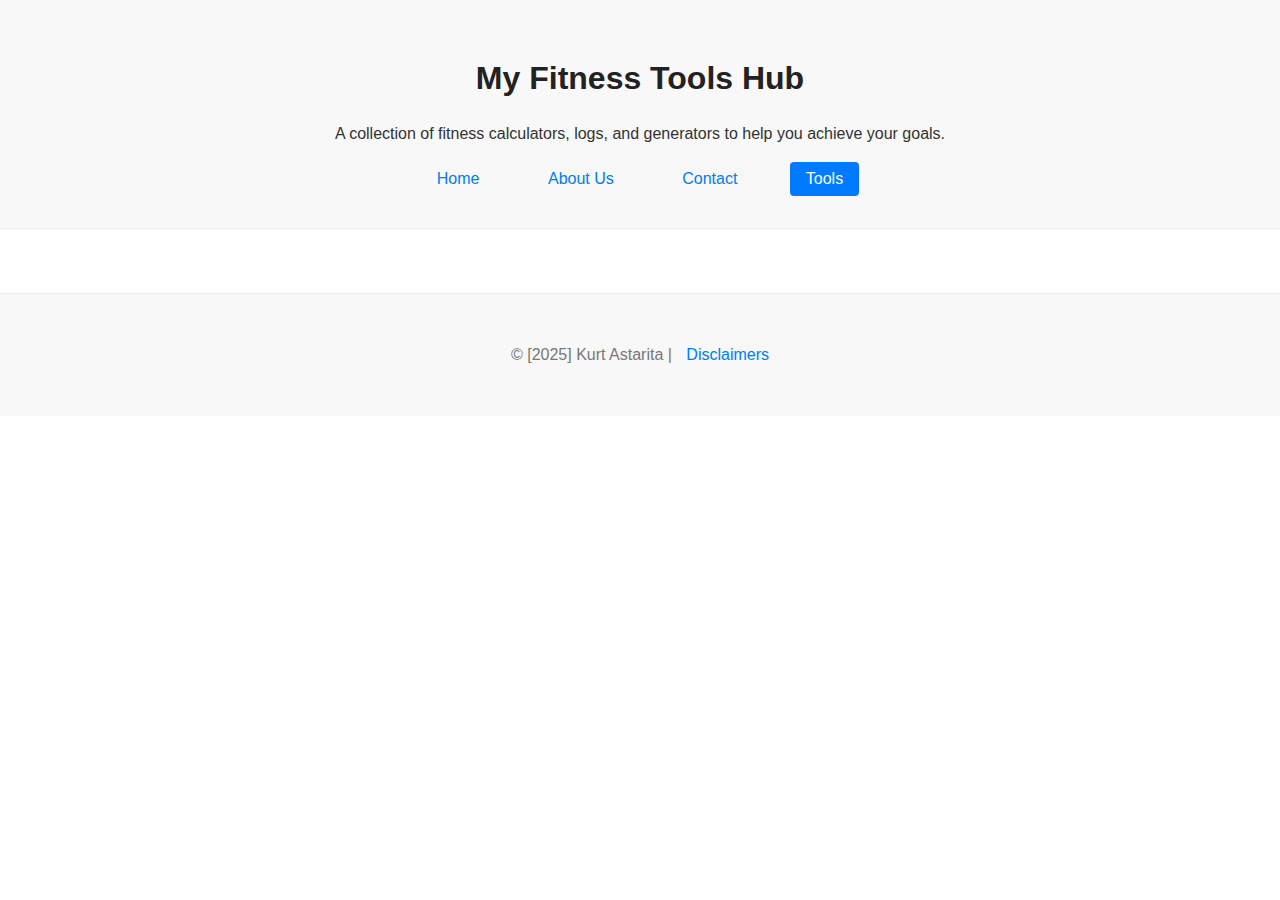
<file: index.html>
<!DOCTYPE html>
<html lang="en">
<head>
    <meta charset="UTF-8">
    <meta name="viewport" content="width=device-width, initial-scale=1.0">
    <title>My Fitness Tools Hub</title>
    <link rel="stylesheet" href="styles.css">
</head>
<body>
    <header>
        <h1>My Fitness Tools Hub</h1>
        <p>A collection of fitness calculators, logs, and generators to help you achieve your goals.</p>
        <nav>
            <a href="index.html">Home</a>
            <a href="about.html">About Us</a>
            <a href="contact.html">Contact</a>
            <div class="dropdown">
                <button class="dropbtn">Tools</button>
                <div class="dropdown-content">
                    <a href="bmi.com">BMI Calculator</a>
                    <a href="calories.html">Calorie Calculator</a>
                    <a href="workout-log.html">Workout Log</a>
                    <a href="meal-log.html">Meal Log</a>
                    </div>
            </div>
        </nav>
    </header>
    <main>
        </main>
    <footer>
        <p>&copy; [2025] Kurt Astarita | <a href="disclaimers.html">Disclaimers</a></p>
    </footer>
</body>
</html>
</file>
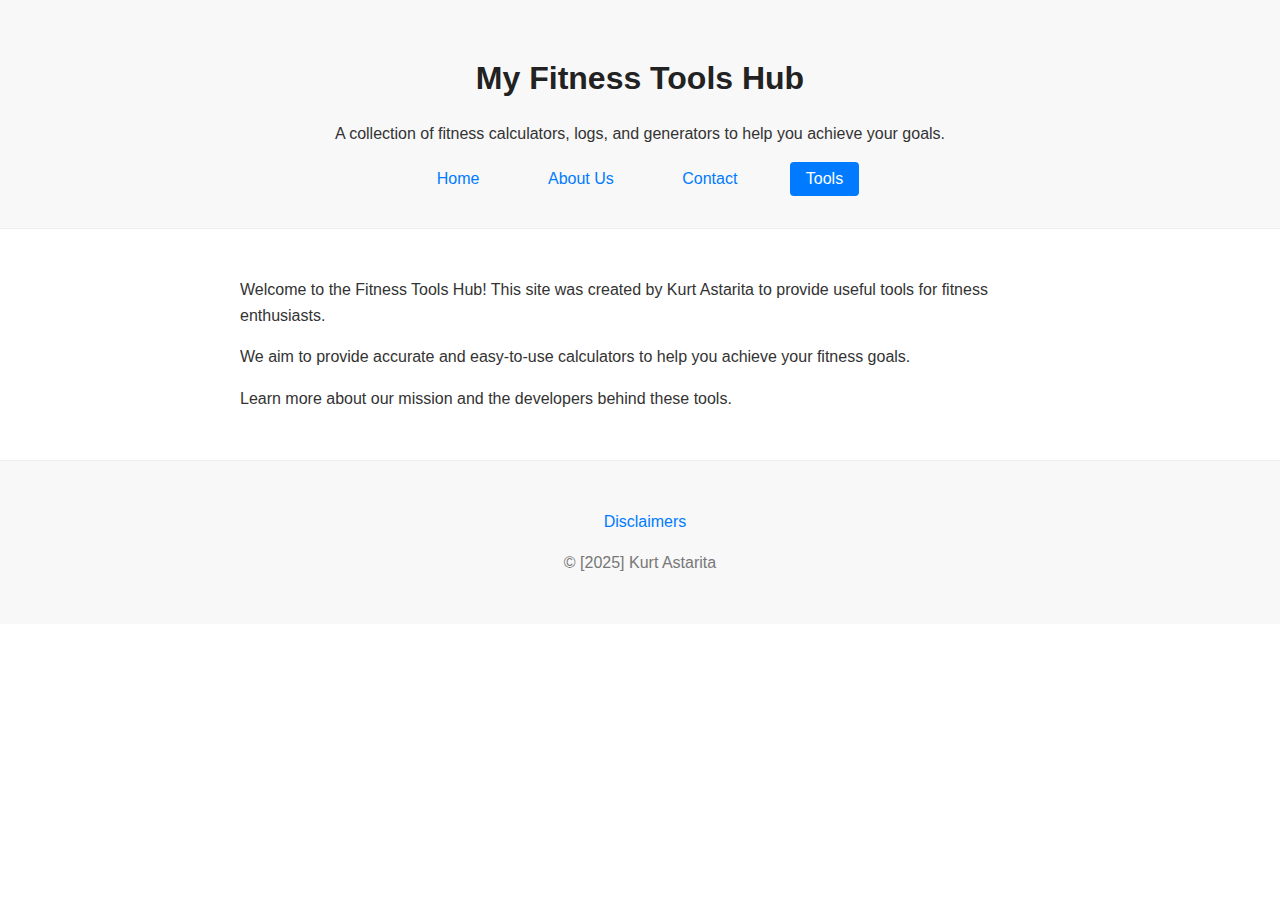
<file: about.html>
<!DOCTYPE html>
<html lang="en">
<head>
    <meta charset="UTF-8">
    <meta name="viewport" content="width=device-width, initial-scale=1.0">
    <title>About Us - My Fitness Tools Hub</title>
    <link rel="stylesheet" href="styles.css">
</head>
<body>
    <header>
        <h1>My Fitness Tools Hub</h1>
        <p>A collection of fitness calculators, logs, and generators to help you achieve your goals.</p>
        <nav>
            <a href="index.html">Home</a>
            <a href="about.html">About Us</a>
      
            <a href="contact.html">Contact</a>
            <div class="dropdown">
                <button class="dropbtn">Tools</button>
                <div class="dropdown-content">
                    <a href="bmi.html">BMI Calculator</a>
                    <a href="calories.html">Calorie Calculator</a>
                    <a href="workout.html">Workout Log</a>
                    </div>
            </div>
        </nav>
    </header>
    <main>
        <p>Welcome to the Fitness Tools Hub! This site was created by Kurt Astarita to provide useful tools for fitness enthusiasts.</p>
        <p>We aim to provide accurate and easy-to-use calculators to help you achieve your fitness goals.</p>
        <p>Learn more about our mission and the developers behind these tools.</p>
    </main>
    <footer>
        <p></p><a href="disclaimers.html">Disclaimers</a></p>
        <p>&copy; [2025] Kurt Astarita</p>
    </footer>
</body>
</html>
</file>
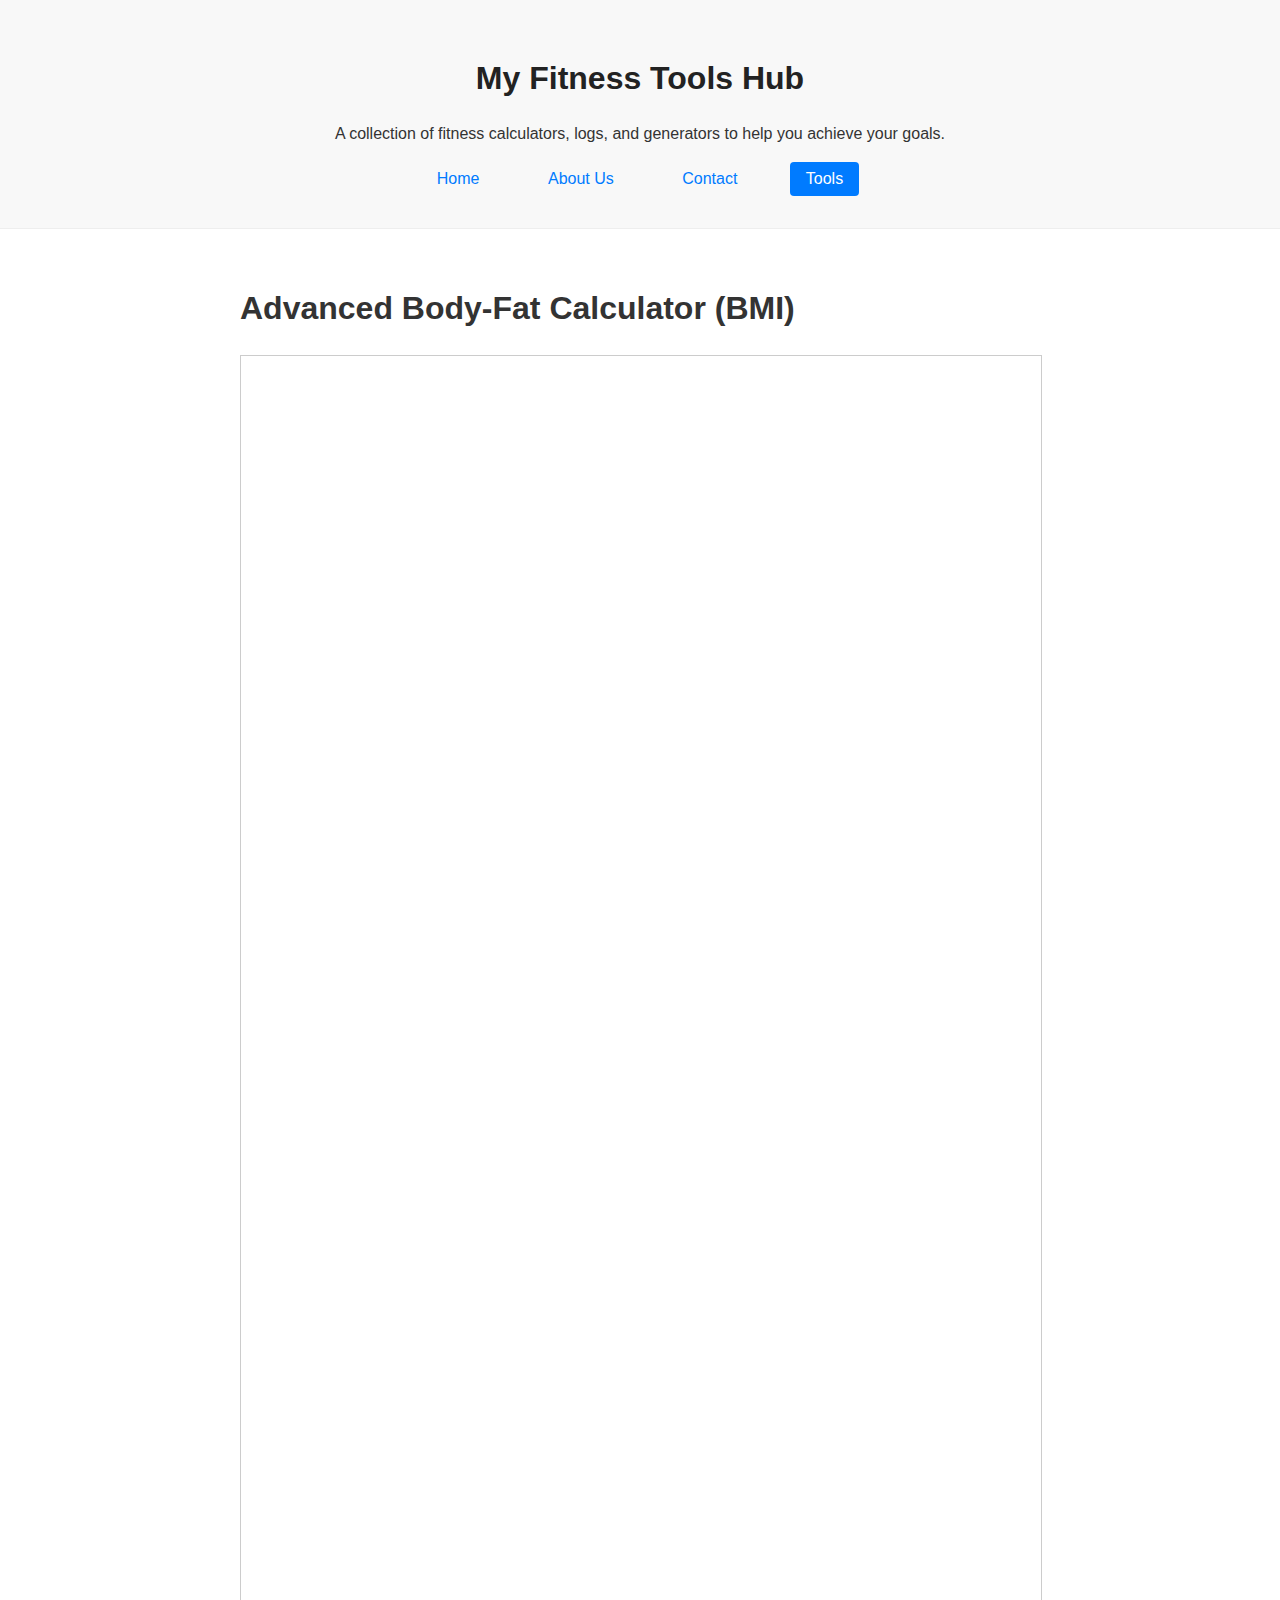
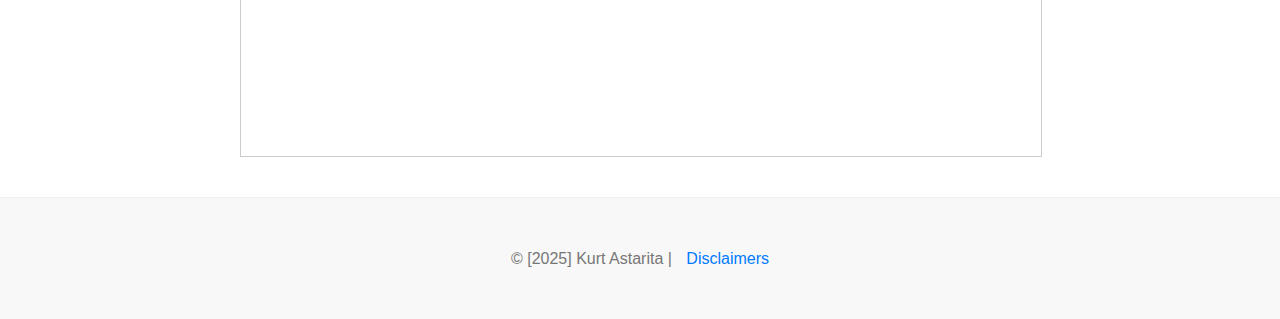
<file: bmi.html>
<!DOCTYPE html>
<html lang="en">
<head>
    <meta charset="UTF-8">
    <meta name="viewport" content="width=device-width, initial-scale=1.0">
    <title>Advanced Body Fat Calculator BMI - My Fitness Tools Hub</title>
    <link rel="stylesheet" href="styles.css">
</head>
<body>
    <header>
        <h1>My Fitness Tools Hub</h1>
        <p>A collection of fitness calculators, logs, and generators to help you achieve your goals.</p>
        <nav>
            <a href="index.html">Home</a>
            <a href="about.html">About Us</a>
           
            <a href="contact.html">Contact</a>
            <div class="dropdown">
                <button class="dropbtn">Tools</button>
                <div class="dropdown-content">
                   <a href="macros.html">MACRO Calculator</a>
                    <a href="rep-max.html">1-Rep Max Calculator</a>
                    <a href="protien.html">Protein Calculator</a>
                    <a href="bmi.html">BMI Calculator</a>
                    <a href="calories.html">Calorie Calculator (TDEE)</a>
                    <a href="workout-log.html">Ultimate Workout Log</a>
                    <a href="meal-log.html">Ultimate Meal Log</a>
                    <a href="shopping-log.html">Ultimate Shopping Log</a>
                      <a href="workout-generator1.html">Ultimaite Full-body Workout Generator</a>
                    </div>
            </div>
        </nav>
    </header>
    <main>
        <h1>Advanced Body-Fat Calculator (BMI)</h1>
<iframe
src="https://kurtastarita.github.io/Body-Fat-Percentage-Calculator/"
style="width: 100%; height: 1400px; border: 1px solid #ccc;"
frameborder="0"
allowfullscreen
></iframe>
<style>
@media (max-width: 600px) {
#body-fat-percentage-calculator {
width: 95%;
}
}
</style>
    </main>
    <footer>
    <p>&copy; [2025] Kurt Astarita | <a href="disclaimers.html">Disclaimers</a></p>
    </footer>
</body>
</html>
</file>
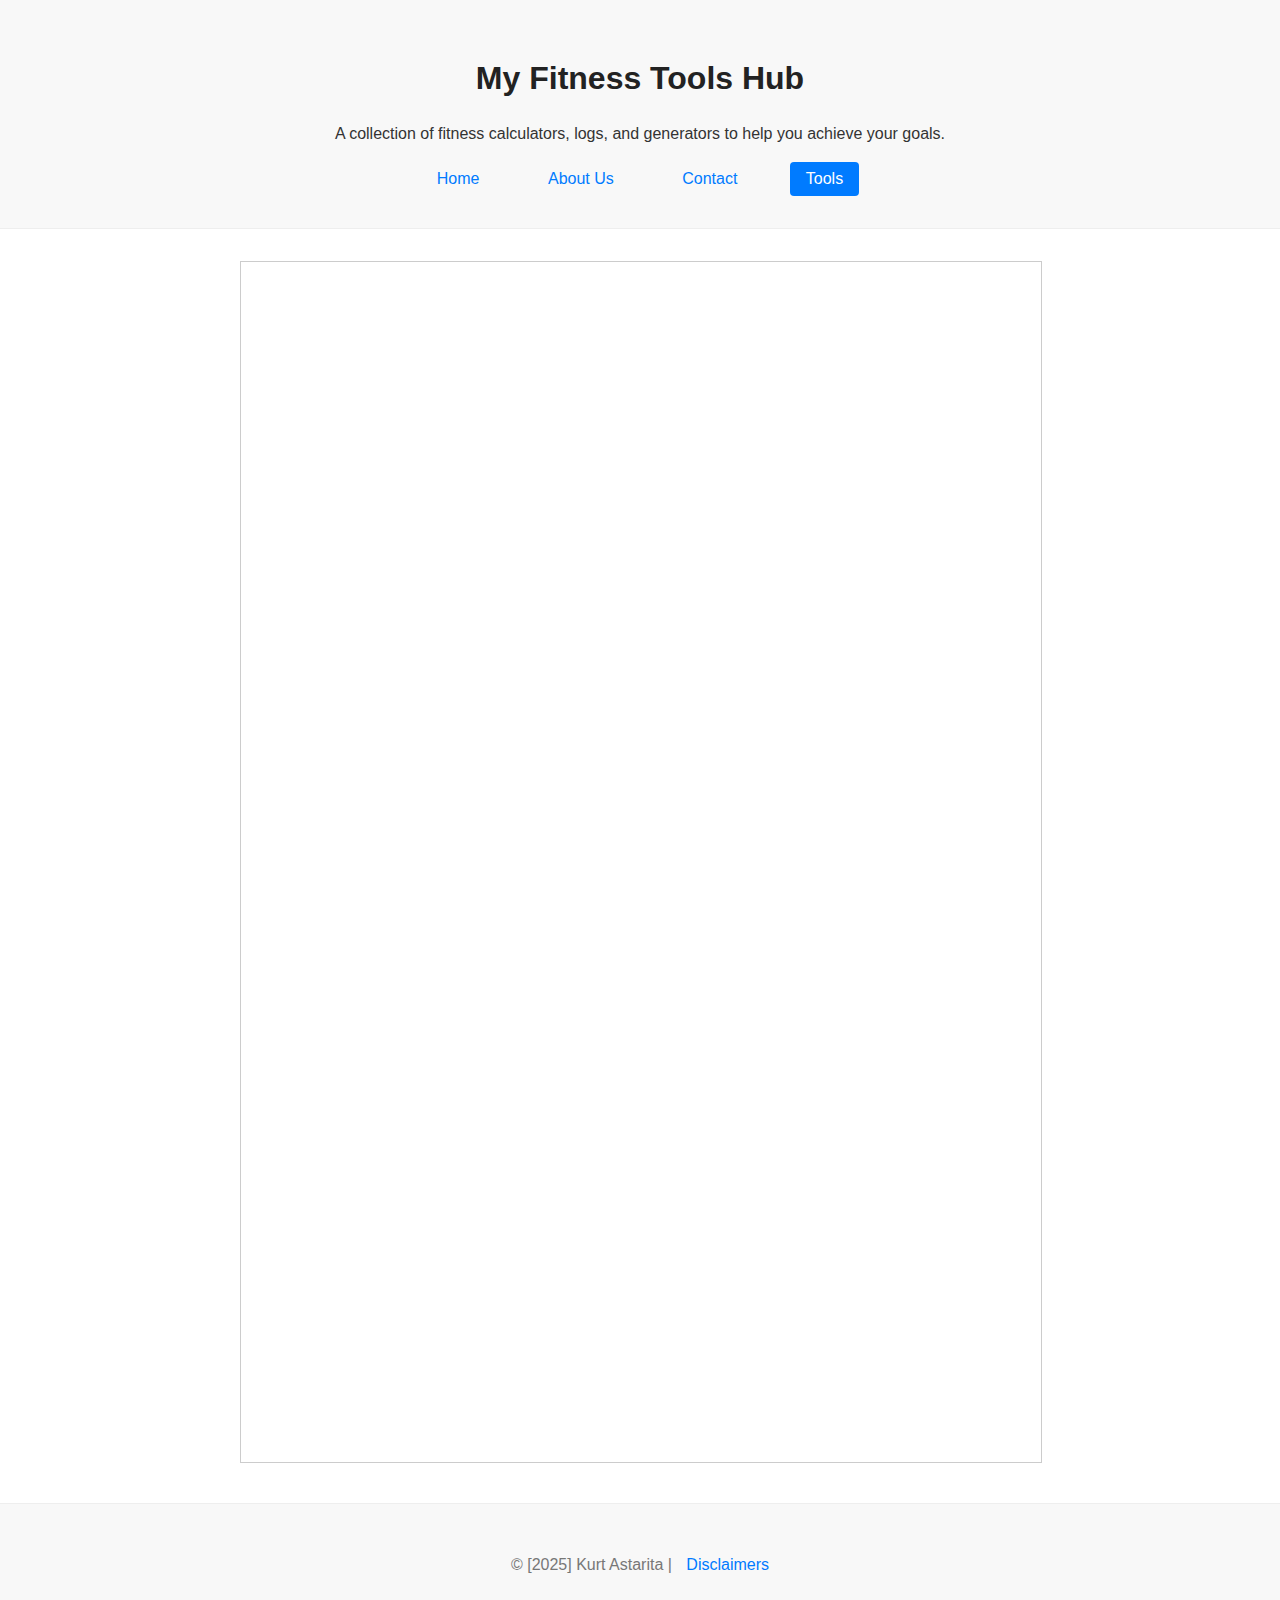
<file: meal-log.html>
<!DOCTYPE html>
<html lang="en">
<head>
    <meta charset="UTF-8">
    <meta name="viewport" content="width=device-width, initial-scale=1.0">
    <title>Utimate Meal Log - My Fitness Tools Hub</title>
    <link rel="stylesheet" href="styles.css">
</head>
<body>
    <header>
        <h1>My Fitness Tools Hub</h1>
        <p>A collection of fitness calculators, logs, and generators to help you achieve your goals.</p>
        <nav>
            <a href="index.html">Home</a>
            <a href="about.html">About Us</a>
            <a href="contact.html">Contact</a>
            <div class="dropdown">
                <button class="dropbtn">Tools</button>
                <div class="dropdown-content">
                    <a href="macros.html">MACRO Calculator</a>
                    <a href="rep-max.html">1-Rep Max Calculator</a>
                    <a href="protien.html">Protein Calculator</a>
                    <a href="bmi.html">BMI Calculator</a>
                    <a href="calories.html">Calorie Calculator (TDEE)</a>
                    <a href="workout-log.html">Workout Log</a>
                    <a href="meal-log.html">Meal Log</a>
                    <a href="shopping-log.html">Shopping Log</a>
              </div>
            </div>
        </nav>
    </header>
    <main>
<iframe
src="https://kurtastarita.github.io/Ultimate-Meal-Log/"
style="width: 100%; height: 1200px; border: 1px solid #ccc;"
frameborder="0"
allowfullscreen
></iframe>
<style>
@media (max-width: 600px) {
#meal-log .meal-entry {
display: block;
}
#meal-log .meal-entry input {
width: 100%;
margin-bottom: 5px;
}
#meal-log .header {
display: none;
}
}
</style>
    </main>
    <footer>
    <p>&copy; [2025] Kurt Astarita | <a href="disclaimers.html">Disclaimers</a></p>
    </footer>
</body>
</html>
</file>
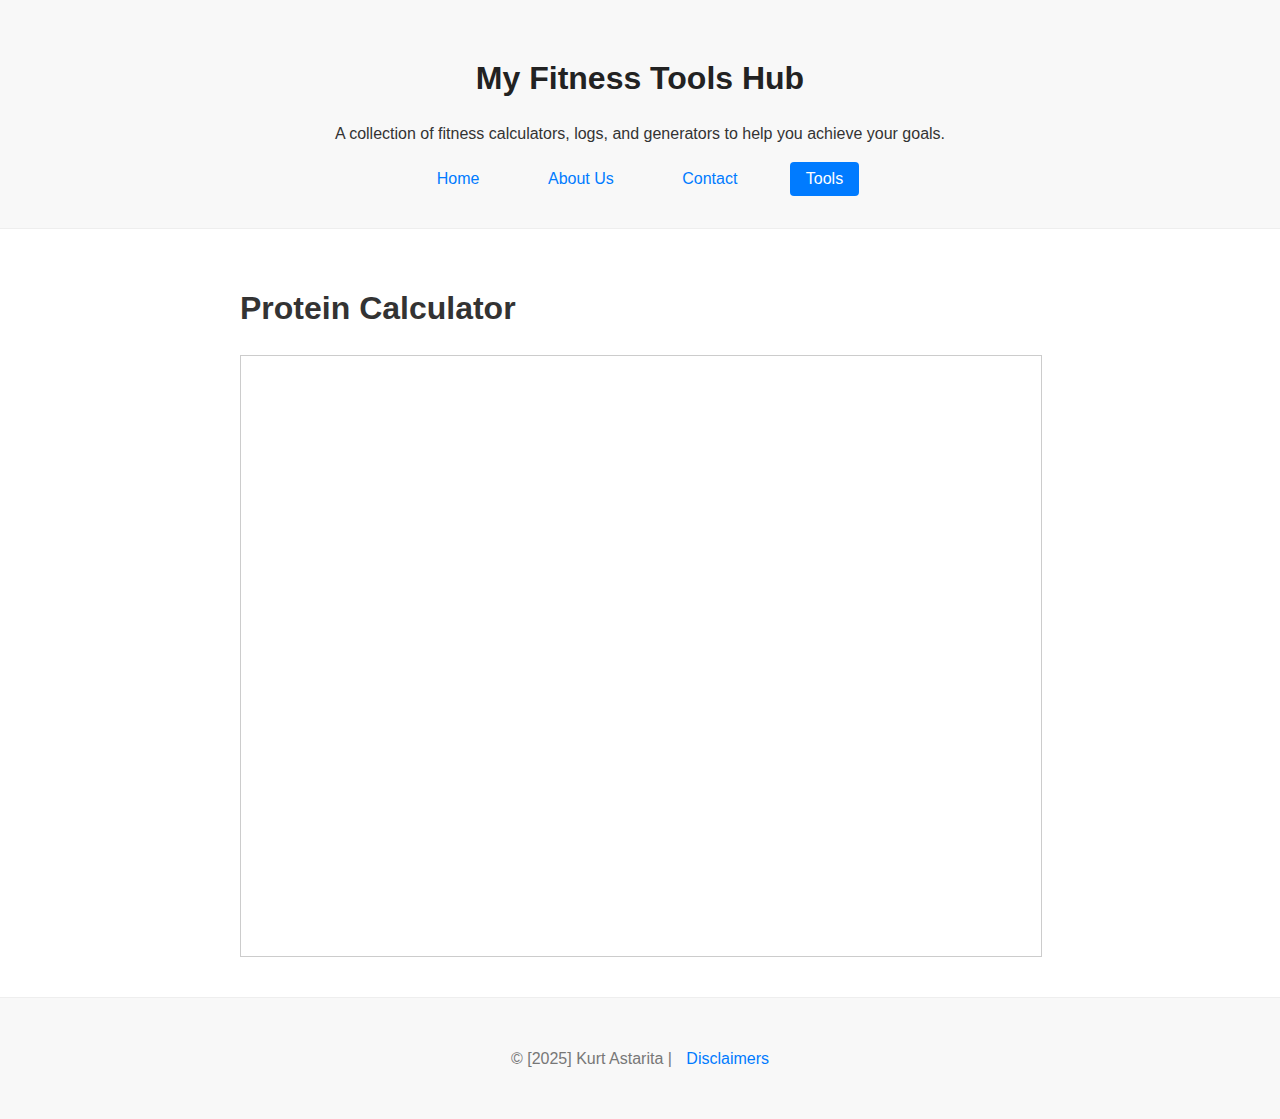
<file: protien.html>
<!DOCTYPE html>
<html lang="en">
<head>
    <meta charset="UTF-8">
    <meta name="viewport" content="width=device-width, initial-scale=1.0">
    <title>Protein Calculator - My Fitness Tools Hub</title>
    <link rel="stylesheet" href="styles.css">
</head>
<body>
    <header>
        <h1>My Fitness Tools Hub</h1>
        <p>A collection of fitness calculators, logs, and generators to help you achieve your goals.</p>
        <nav>
            <a href="index.html">Home</a>
            <a href="about.html">About Us</a>
            <a href="contact.html">Contact</a>
            <div class="dropdown">
                <button class="dropbtn">Tools</button>
                <div class="dropdown-content">
                    <a href="macros.html">MACRO Calculator</a>
                    <a href="rep-max.html">1-Rep Max Calculator</a>
                    <a href="protien.html">Protein Calculator</a>
                    <a href="bmi.html">BMI Calculator</a>
                    <a href="calories.html">Calorie Calculator (TDEE)</a>
                    <a href="workout-log.html">Workout Log</a>
                    <a href="meal-log.html">Meal Log</a>
                    <a href="shopping-log.html">Shopping Log</a>
              </div>
            </div>
        </nav>
    </header>
    <main>
        <h1>Protein Calculator</h1>
<iframe
src="https://kurtastarita.github.io/Protein-Calculator/"
style="width: 100%; height: 600px; border: 1px solid #ccc;"
frameborder="0"
allowfullscreen
></iframe>
<style>
@media (max-width: 600px) {
#protein-calculator {
width: 95%;
}
}
</style>
    </main>
    <footer>
    <p>&copy; [2025] Kurt Astarita | <a href="disclaimers.html">Disclaimers</a></p>
    </footer>
</body>
</html>
</file>
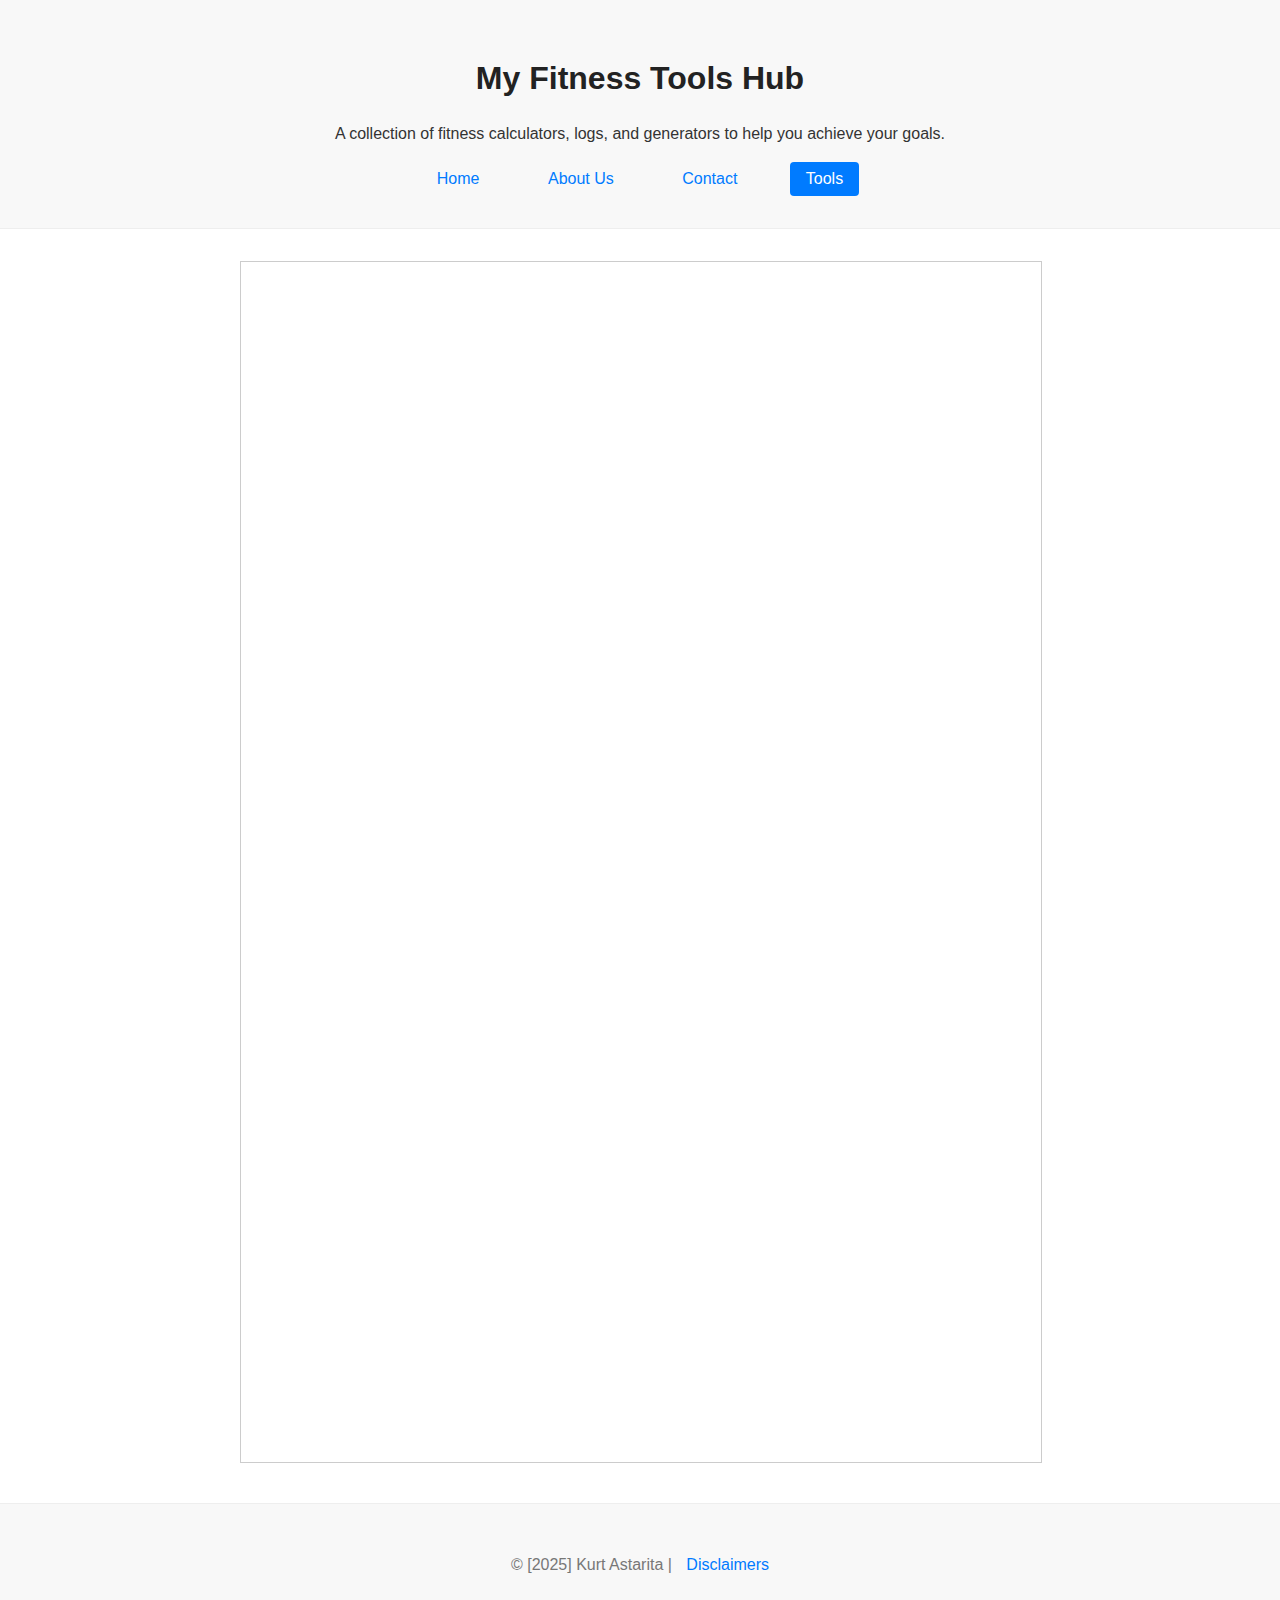
<file: shopping-log.html>
<!DOCTYPE html>
<html lang="en">
<head>
    <meta charset="UTF-8">
    <meta name="viewport" content="width=device-width, initial-scale=1.0">
    <title>Ultimate Shopping Log - My Fitness Tools Hub</title>
    <link rel="stylesheet" href="styles.css">
</head>
<body>
    <header>
        <h1>My Fitness Tools Hub</h1>
        <p>A collection of fitness calculators, logs, and generators to help you achieve your goals.</p>
        <nav>
            <a href="index.html">Home</a>
            <a href="about.html">About Us</a>
            <a href="contact.html">Contact</a>
            <div class="dropdown">
                <button class="dropbtn">Tools</button>
                <div class="dropdown-content">
                    <a href="bmi.html">BMI Calculator</a>
                    <a href="calories.html">Calorie Calculator</a>
                    <a href="workout-log.html">Workout Log</a>
                    <a href="workout-generator.html">Workout Log</a>
                    <a href="meal-log.html">Meal Log</a>
                    <a href="shopping-log.html">Shopping Log</a>
              </div>
            </div>
        </nav>
    </header>
    <main>
<iframe
src="https://kurtastarita.github.io/Ultimate-Shopping-Log/"
style="width: 100%; height: 1200px; border: 1px solid #ccc;"
frameborder="0"
allowfullscreen
></iframe>
<style>
@media (max-width: 600px) {
#shopping-log .shopping-item {
display: block;
}
#shopping-log .shopping-item input {
width: 100%;
margin-bottom: 5px;
}
#shopping-log .header {
display: none;
}
}
</style>
    </main>
    <footer>
    <p>&copy; [2025] Kurt Astarita | <a href="disclaimers.html">Disclaimers</a></p>
    </footer>
</body>
</html>
</file>
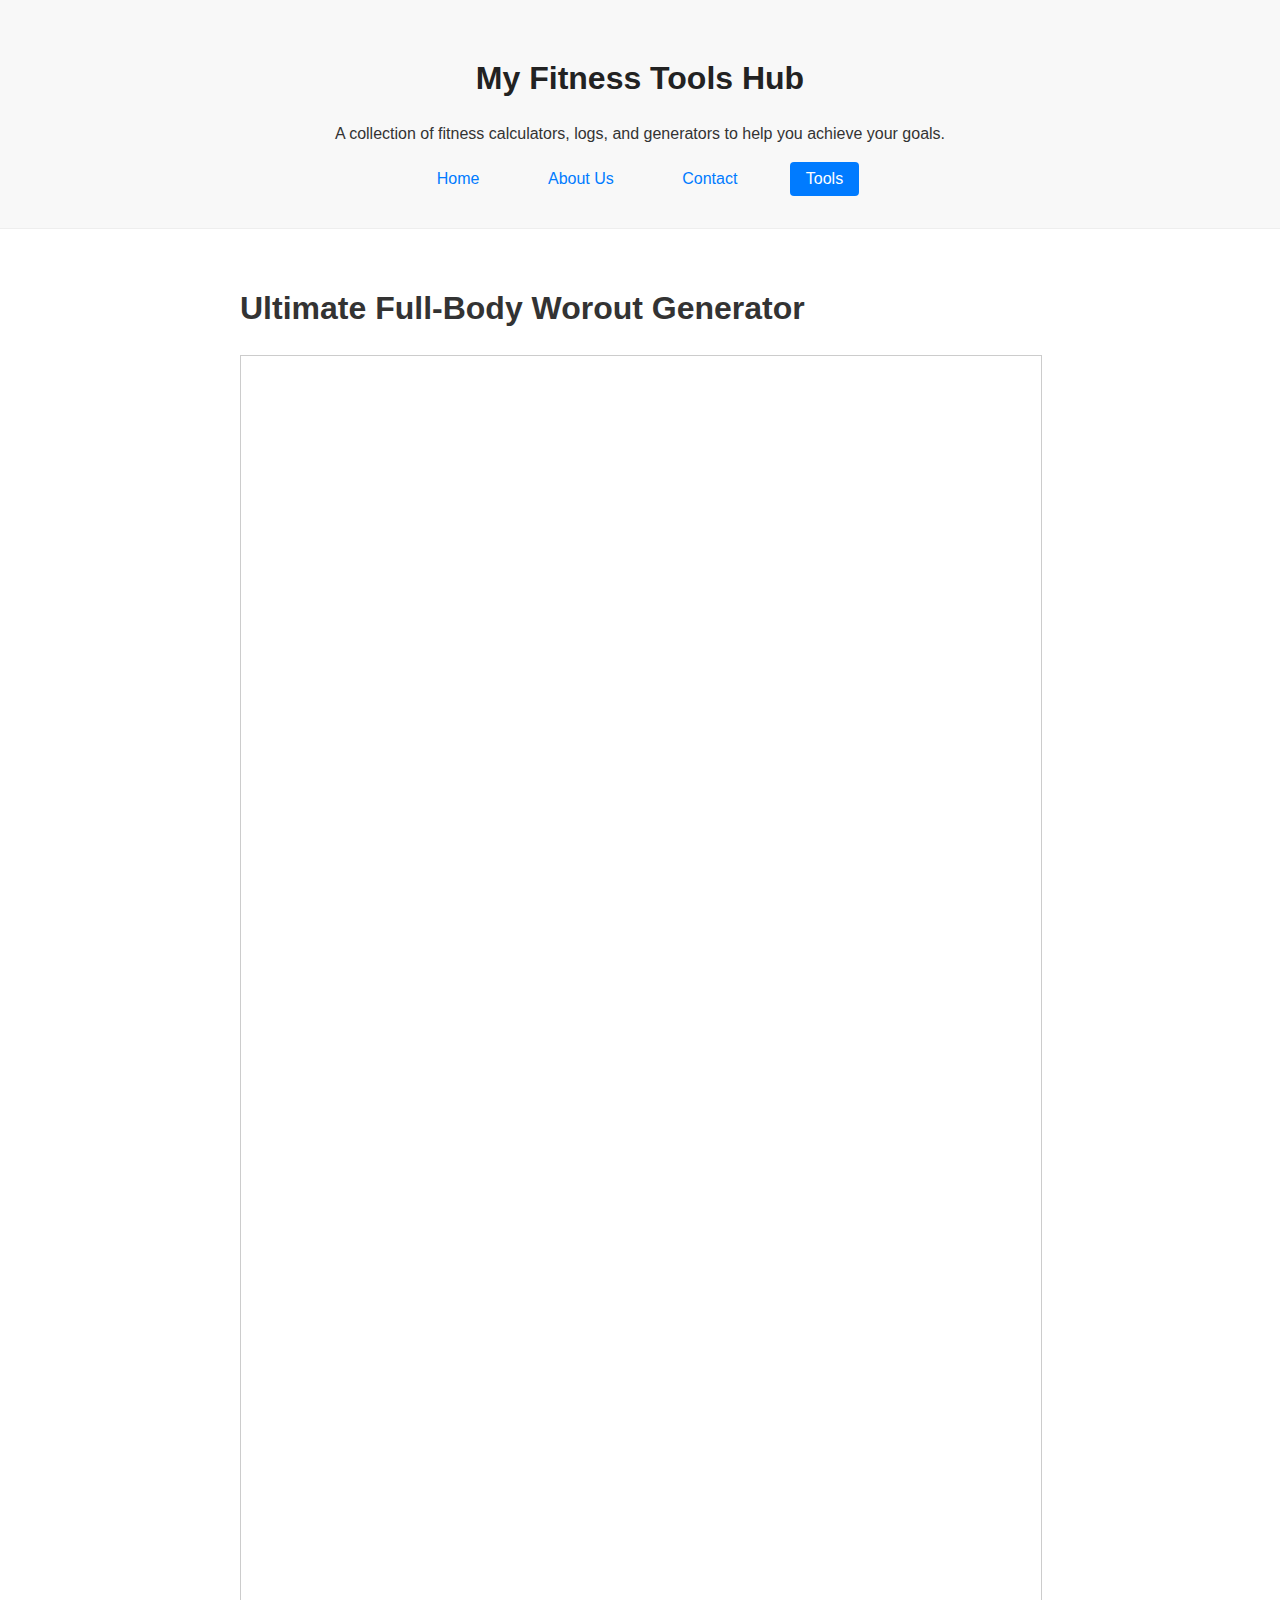
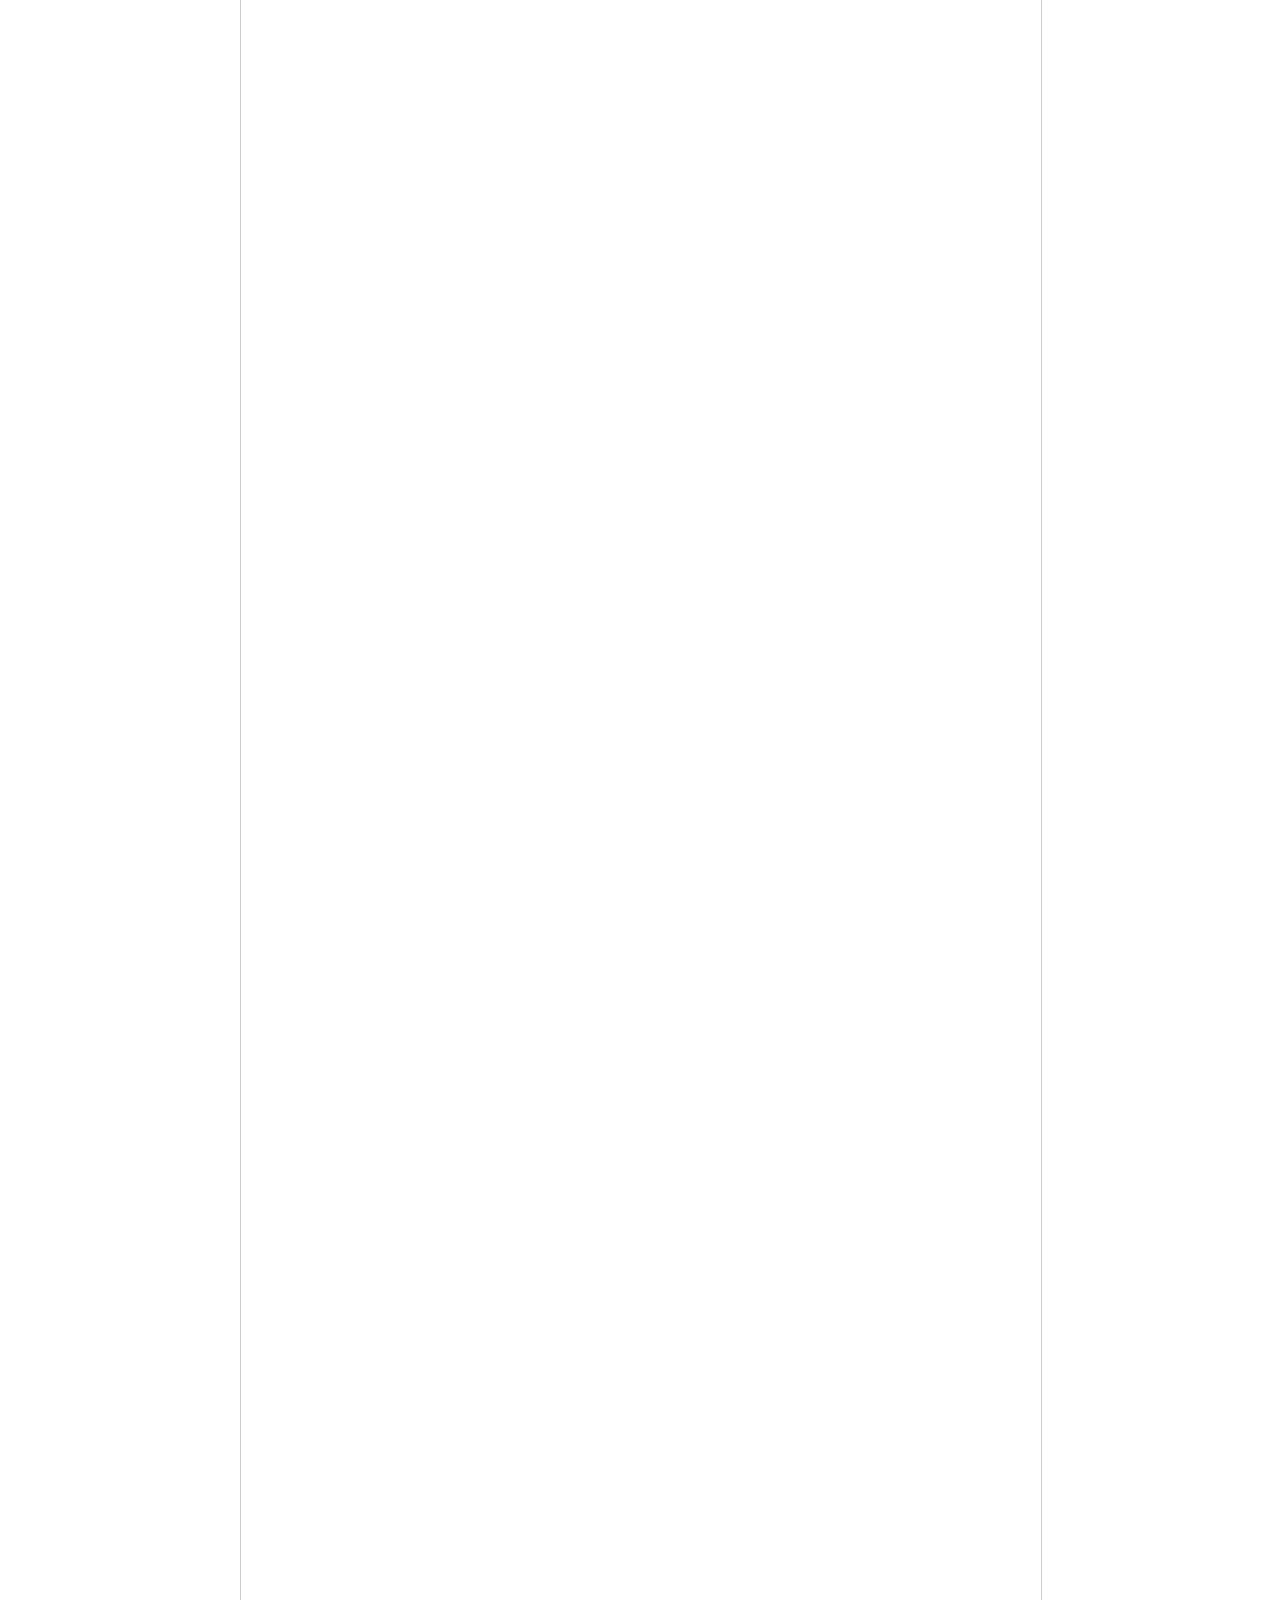
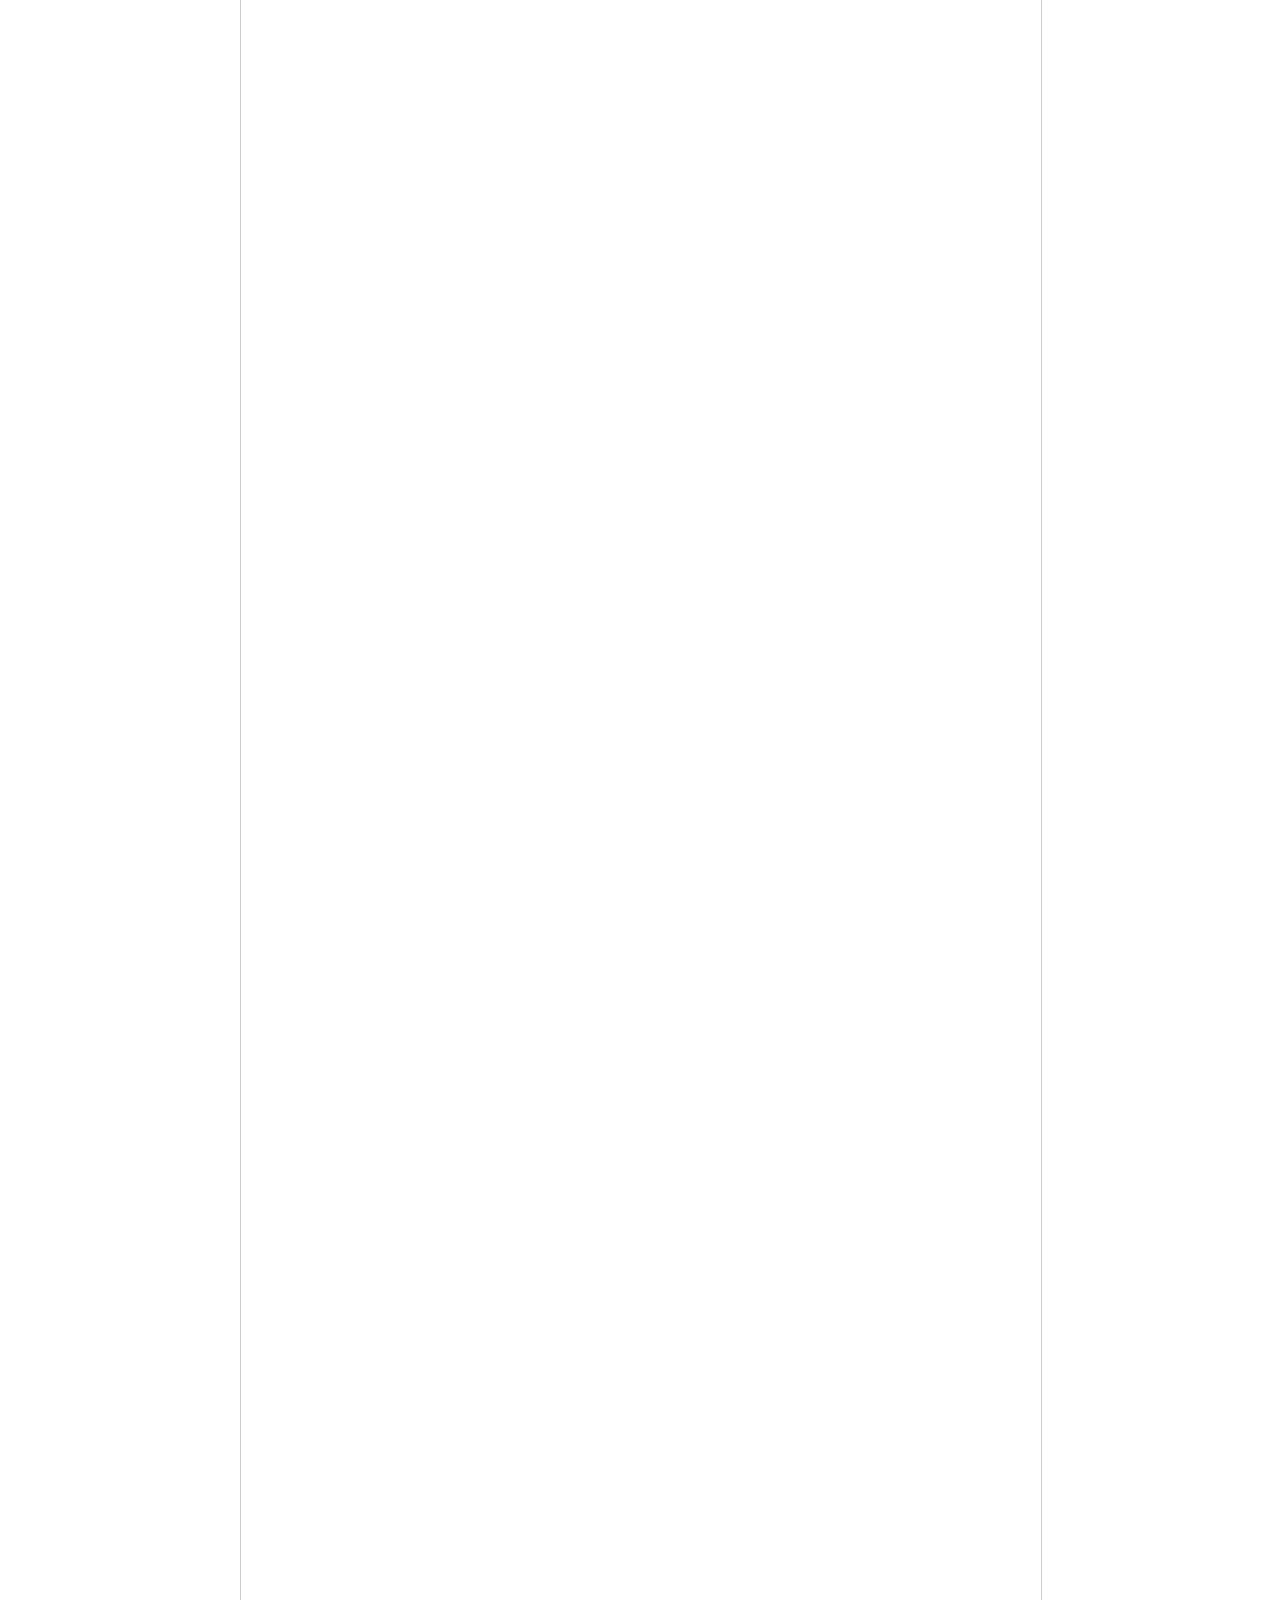
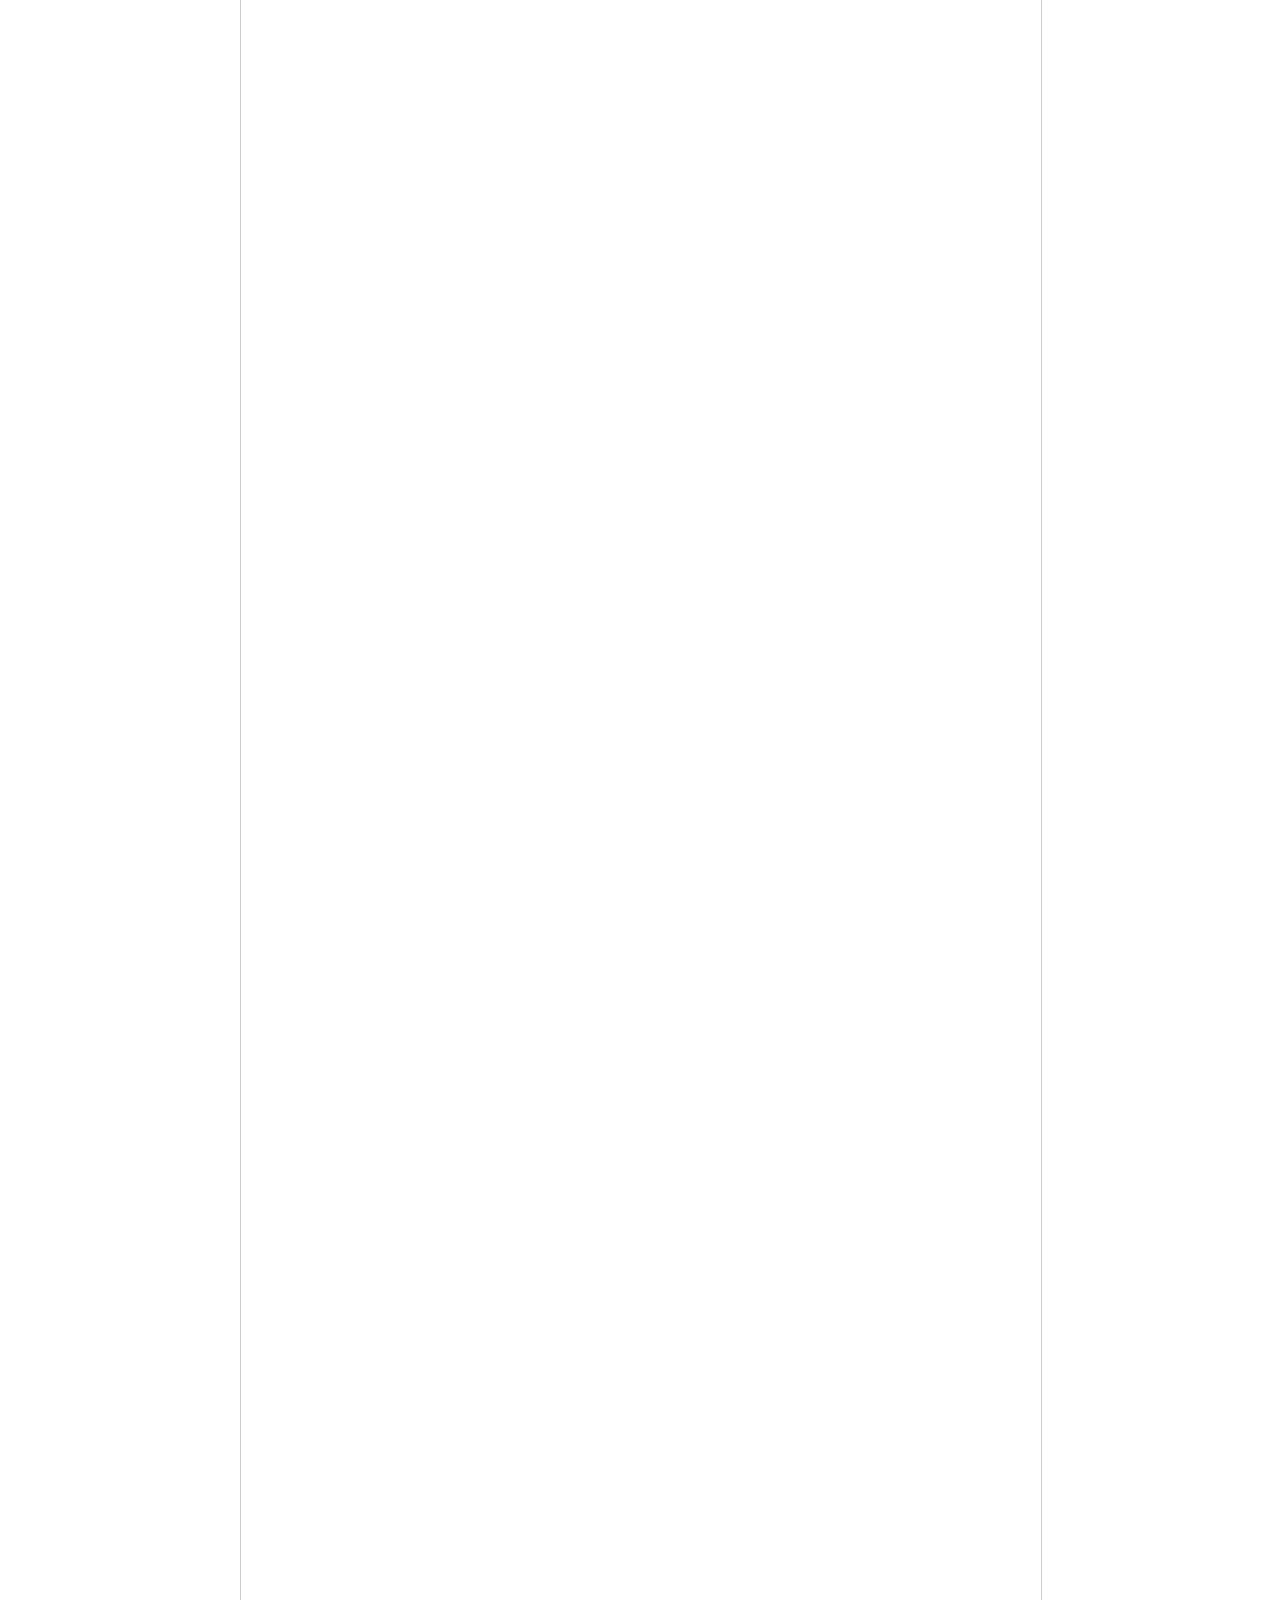
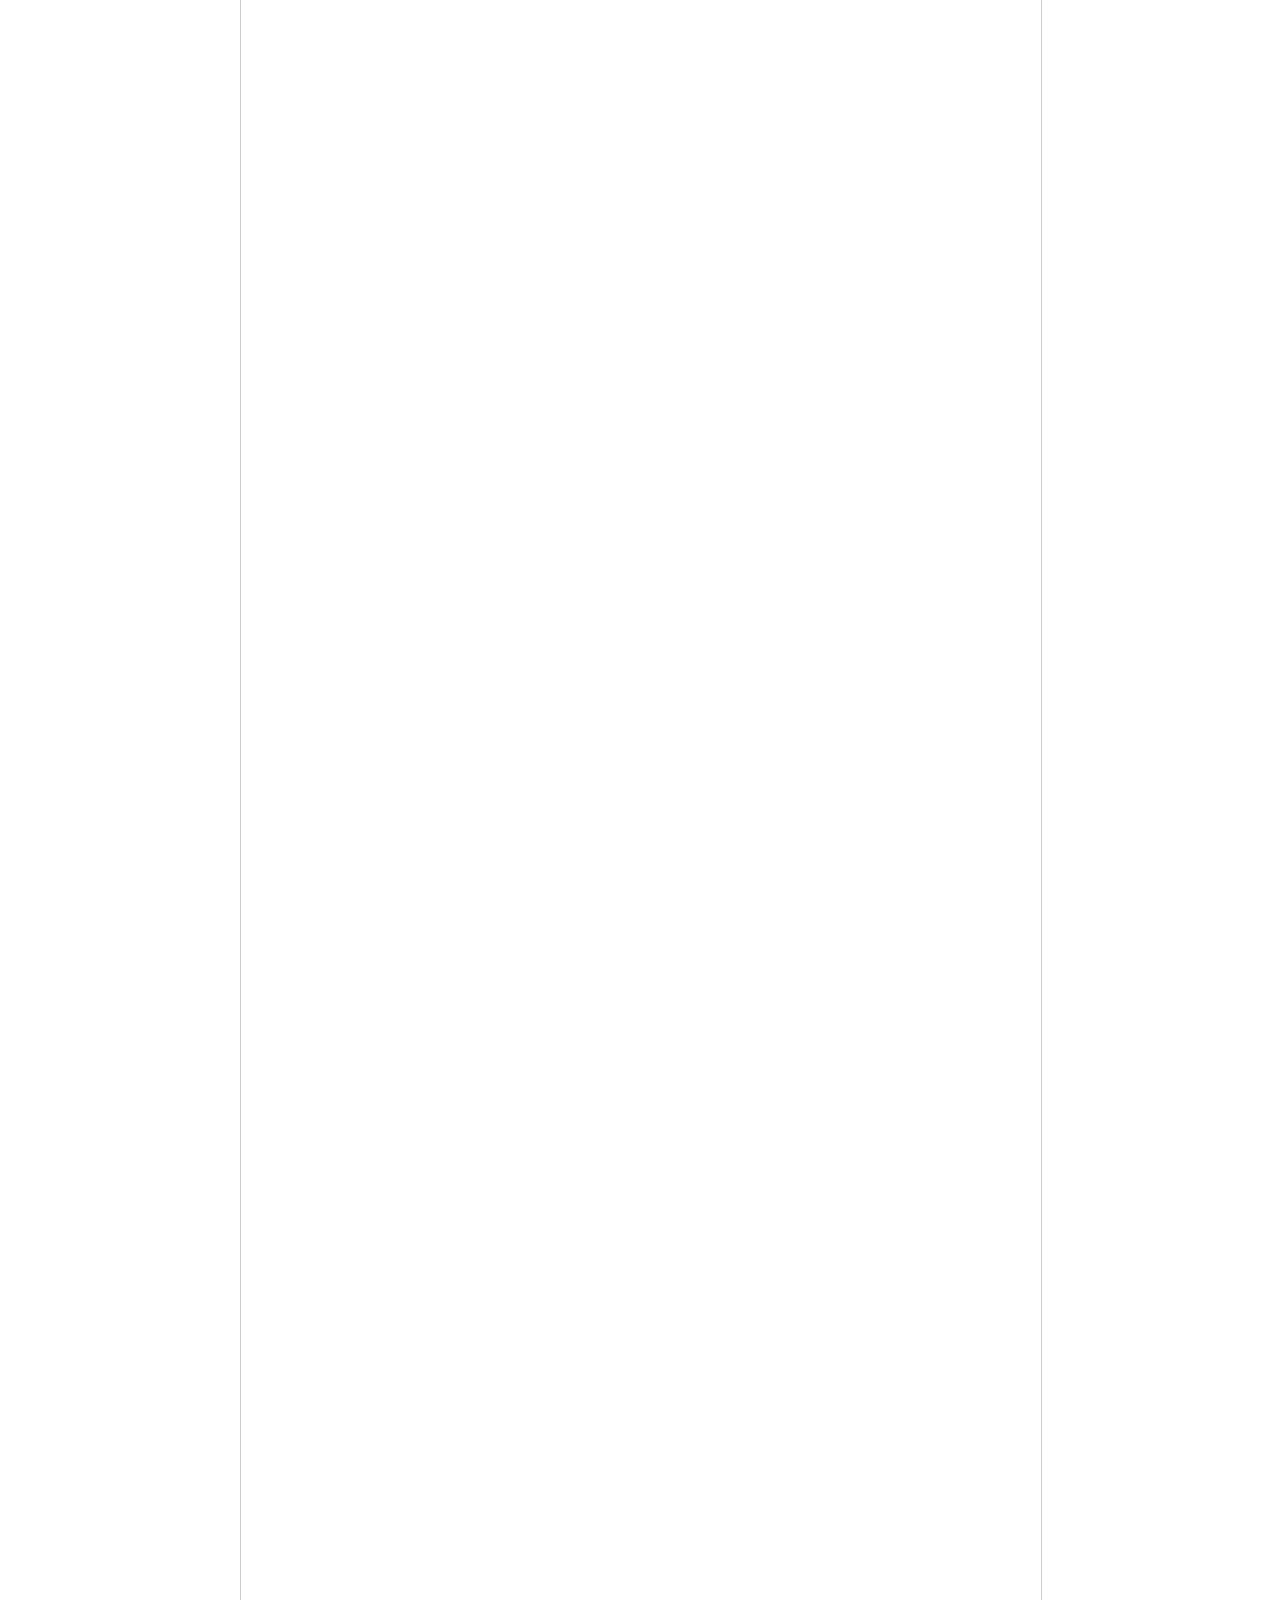
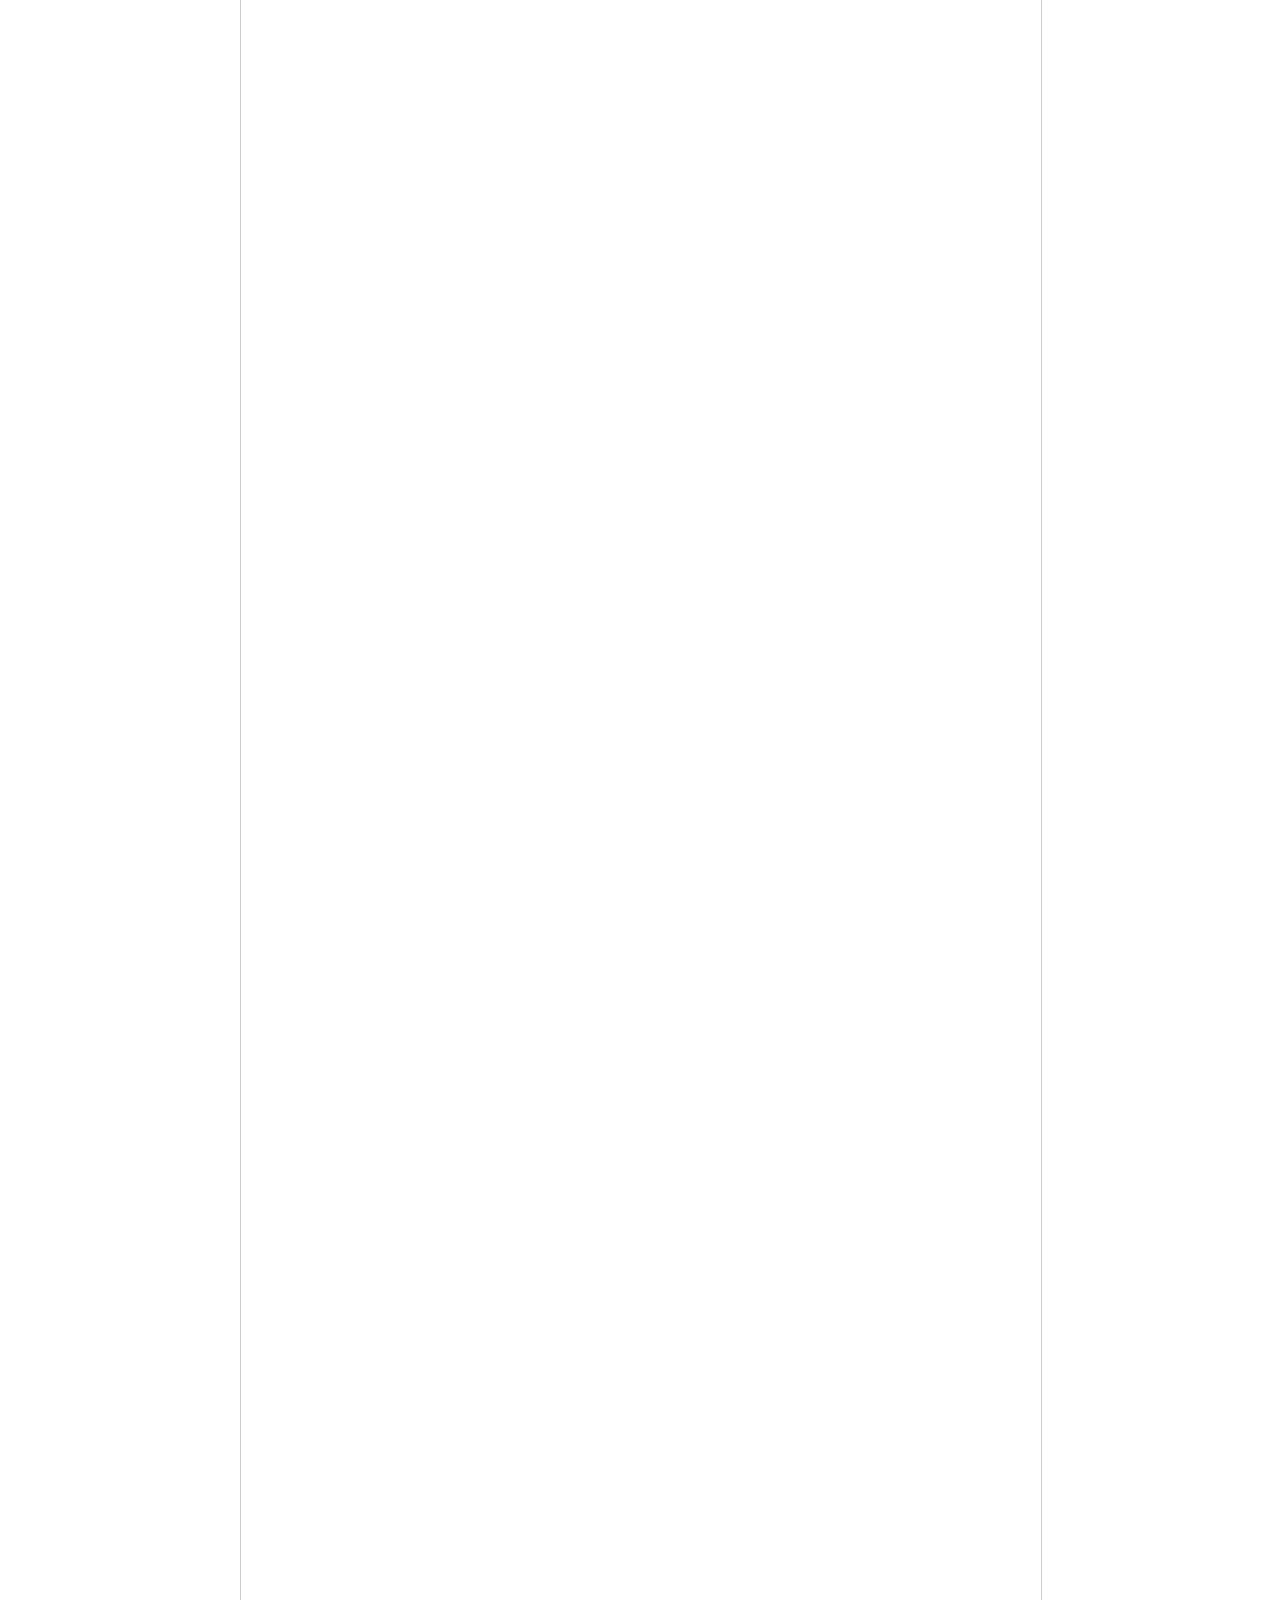
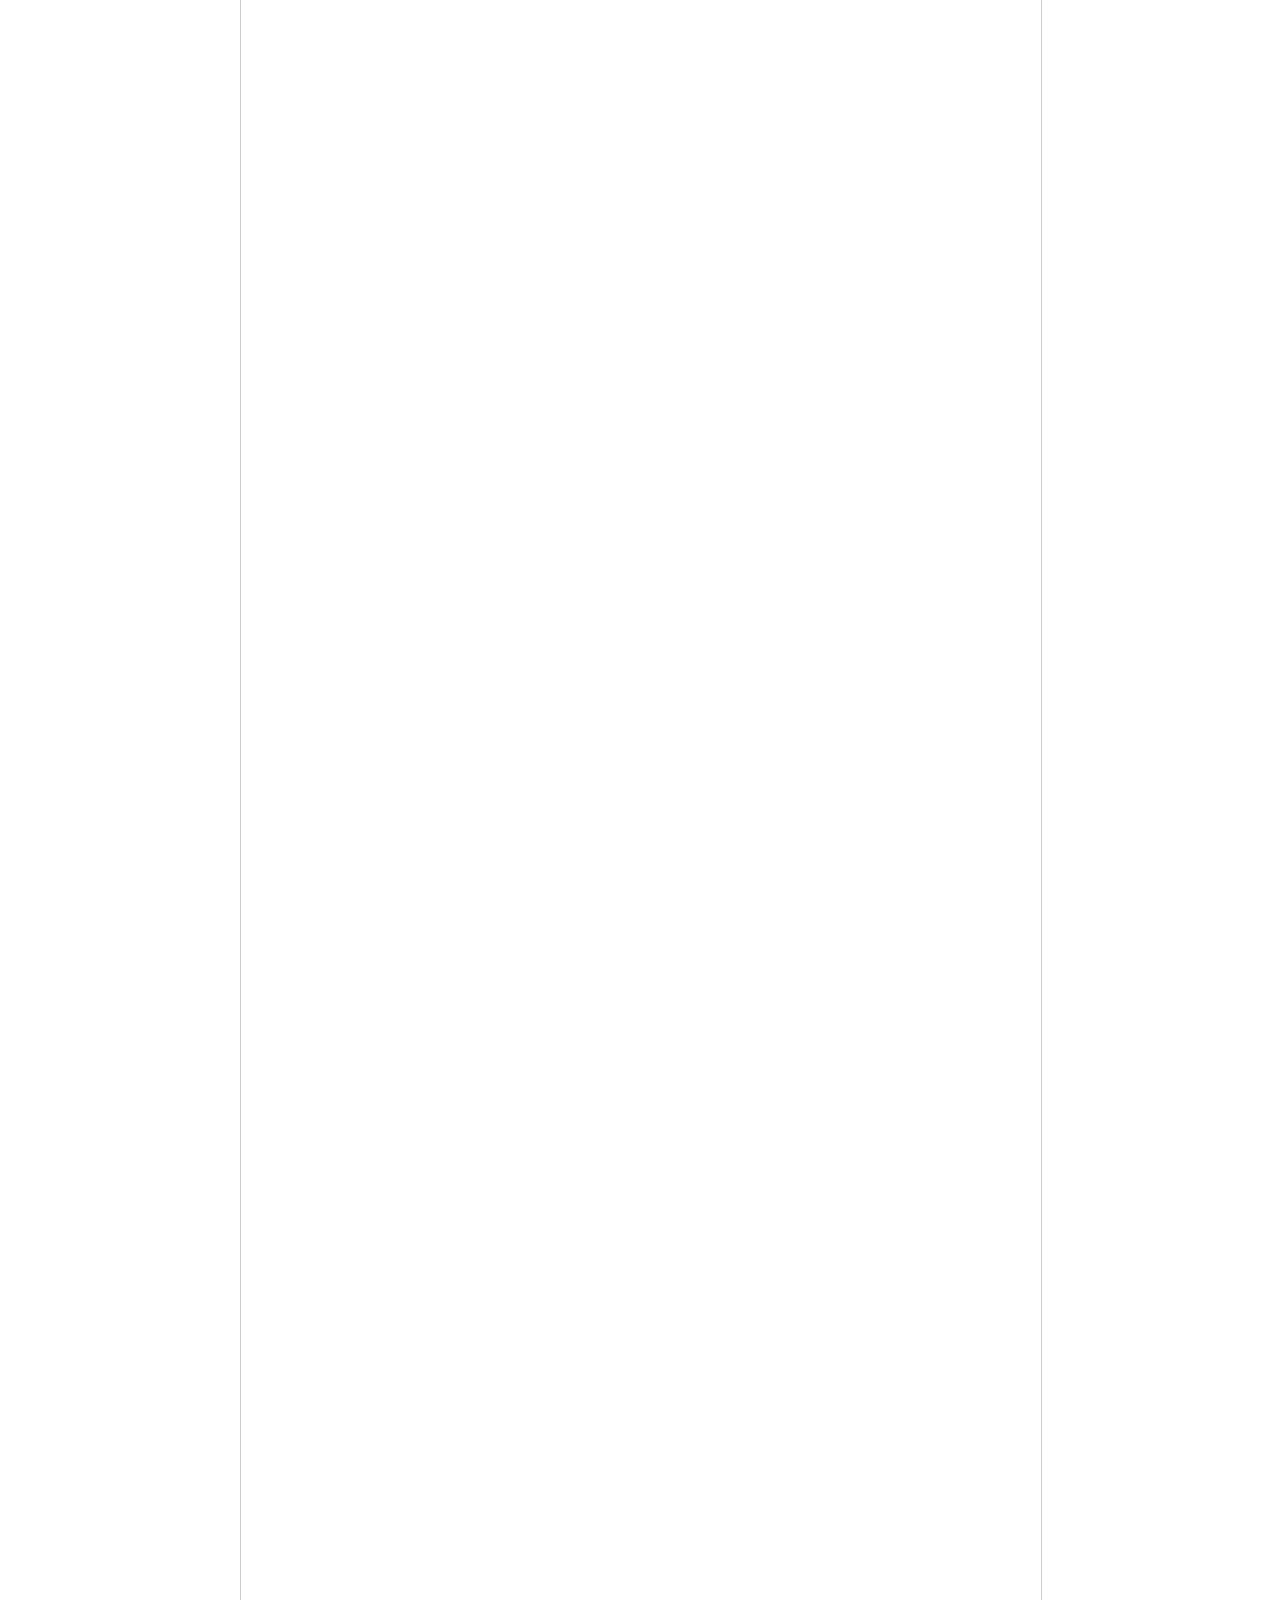
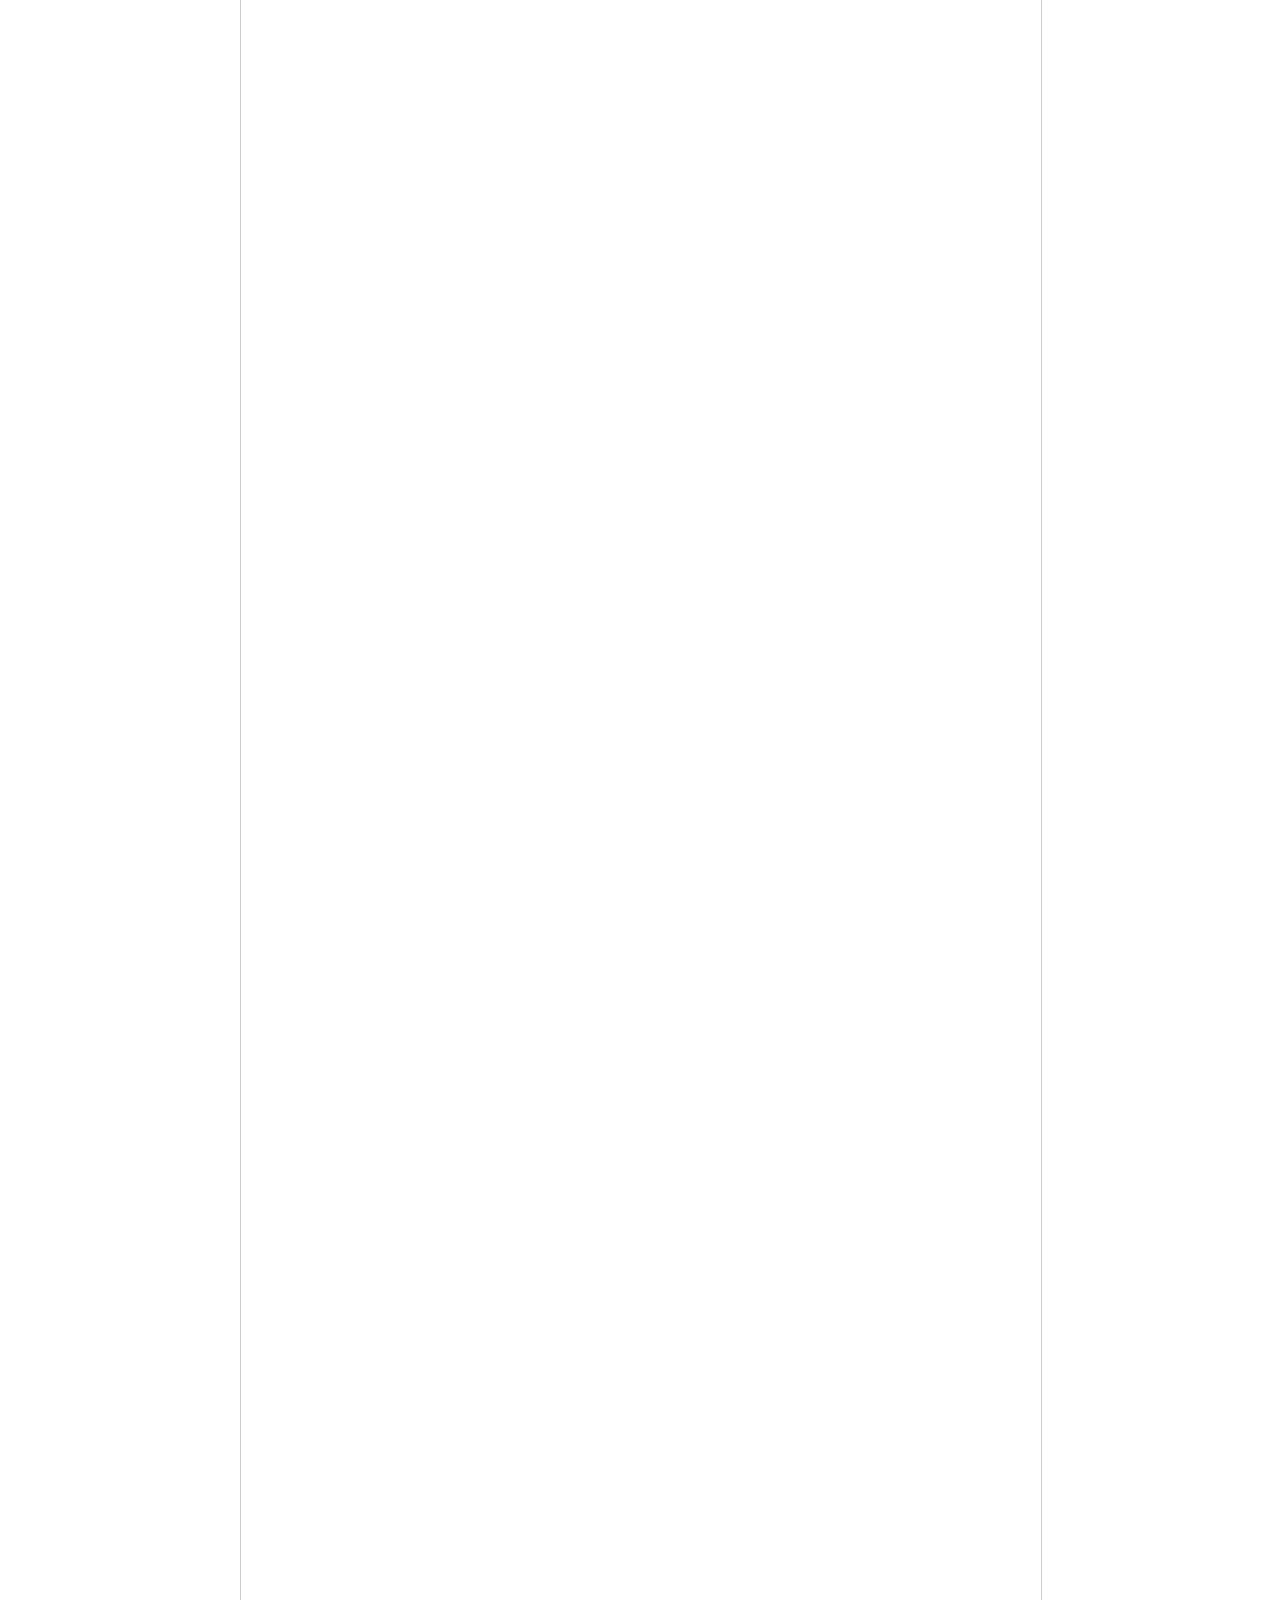
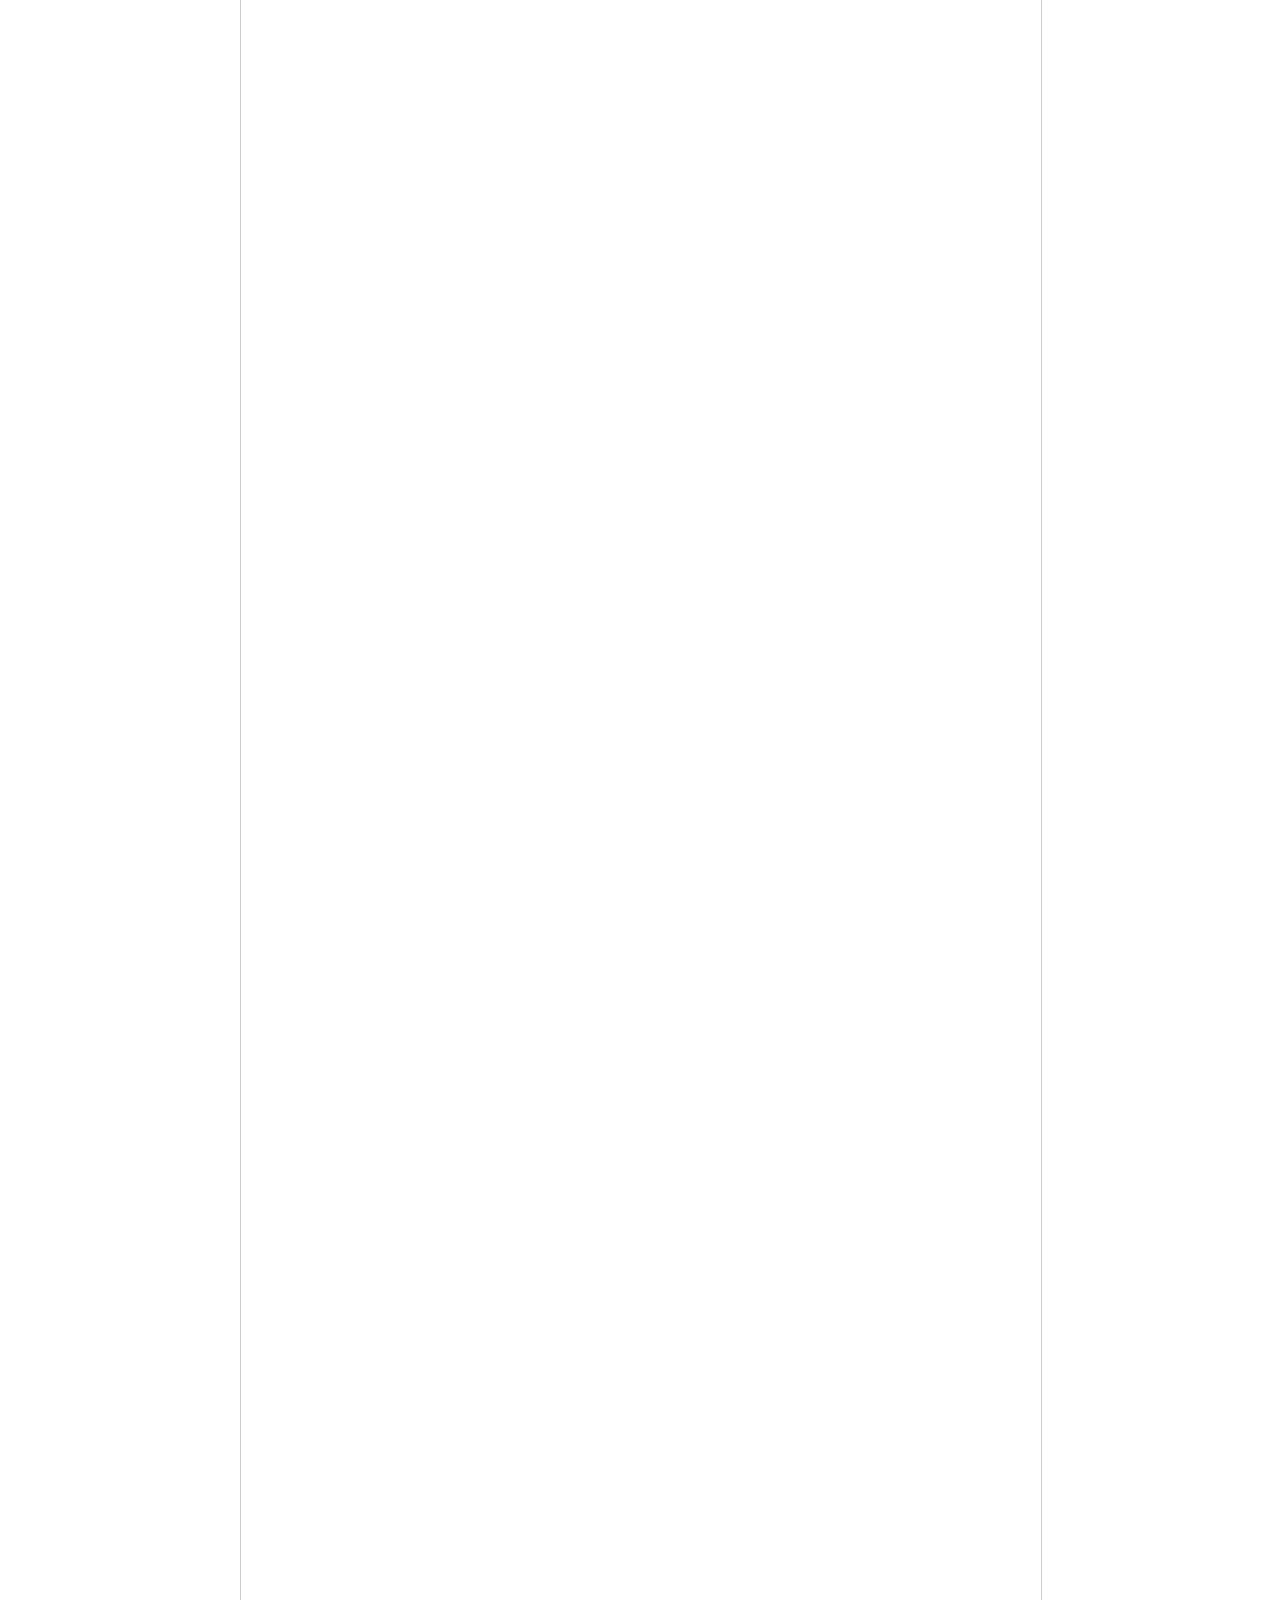
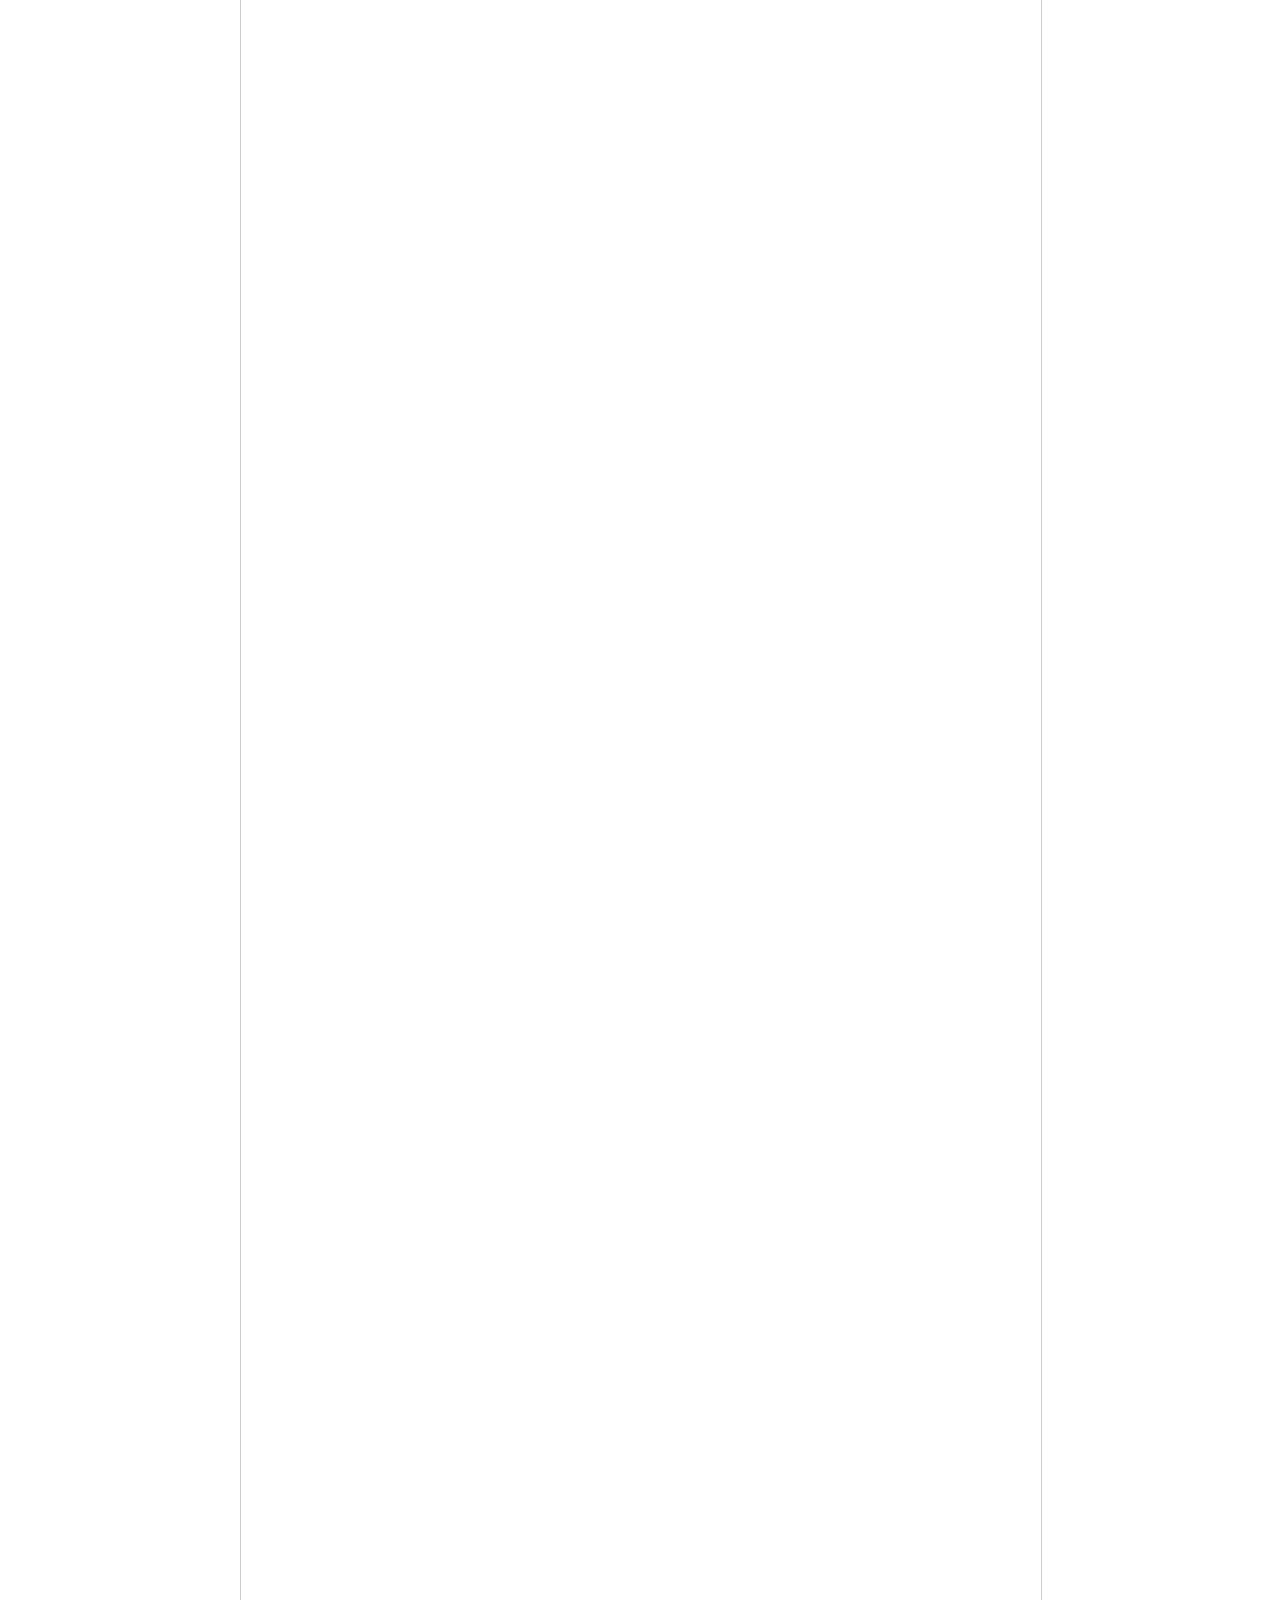
<file: workout-generator1.html>
<!DOCTYPE html>
<html lang="en">
<head>
    <meta charset="UTF-8">
    <meta name="viewport" content="width=device-width, initial-scale=1.0">
    <title>Utimate Workout Generator - My Fitness Tools Hub</title>
    <link rel="stylesheet" href="styles.css">
</head>
<body>
    <header>
        <h1>My Fitness Tools Hub</h1>
        <p>A collection of fitness calculators, logs, and generators to help you achieve your goals.</p>
        <nav>
            <a href="index.html">Home</a>
            <a href="about.html">About Us</a>
            <a href="contact.html">Contact</a>
            <div class="dropdown">
                <button class="dropbtn">Tools</button>
                <div class="dropdown-content">
                   <a href="macros.html">MACRO Calculator</a>
                    <a href="rep-max.html">1-Rep Max Calculator</a>
                    <a href="protien.html">Protein Calculator</a>
                    <a href="bmi.html">BMI Calculator</a>
                    <a href="calories.html">Calorie Calculator (TDEE)</a>
                    <a href="workout-log.html">Ultimate Workout Log</a>
                    <a href="meal-log.html">Ultimate Meal Log</a>
                    <a href="shopping-log.html">Ultimate Shopping Log</a>
                      <a href="workout-generator1.html">Ultimaite Full-body Workout Generator</a>
              </div>
            </div>
        </nav>
    </header>
    <main>
  <h1>Ultimate Full-Body Worout Generator</h1>
<iframe
src="https://kurtastarita.github.io/Ultimate-Full-Body-Workout-Generator/"
style="width: 100%; height: 20000px; border: 1px solid #ccc;"
frameborder="0"
allowfullscreen
allow="clipboard-write"
></iframe>
<style>
@media (max-width: 600px) {
#workout-container {
flex-direction: column;
}
#exercise-list {
width: 100%;
}
#generate-button {
font-size: 1.2em;
}
}
</style>
    </main>
    <footer>
    <p>&copy; [2025] Kurt Astarita | <a href="disclaimers.html">Disclaimers</a></p>
    </footer>
</body>
</html>
</file>
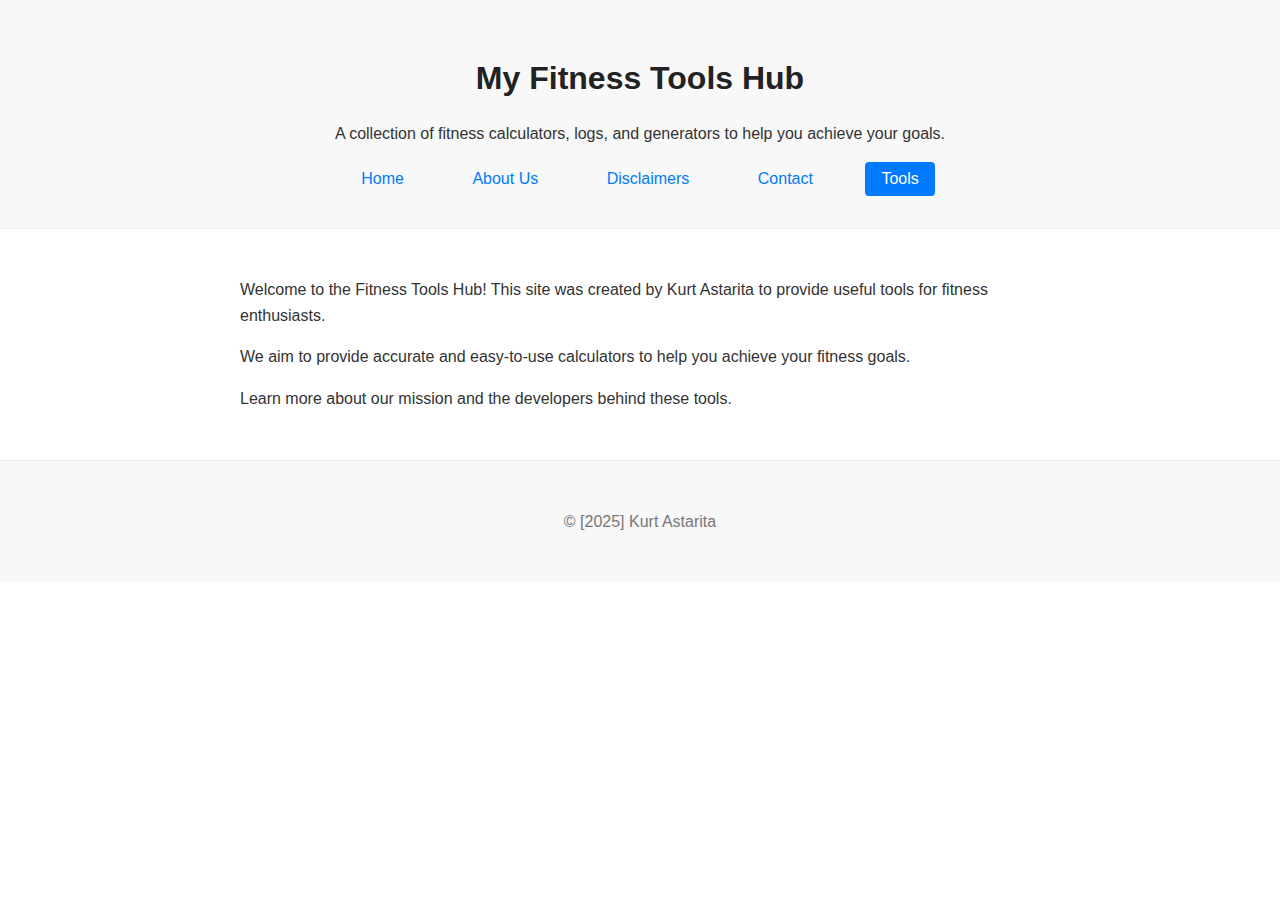
<file: workout-log.html>
<!DOCTYPE html>
<html lang="en">
<head>
    <meta charset="UTF-8">
    <meta name="viewport" content="width=device-width, initial-scale=1.0">
    <title>Utimate Workout Log - My Fitness Tools Hub</title>
    <link rel="stylesheet" href="styles.css">
</head>
<body>
    <header>
        <h1>My Fitness Tools Hub</h1>
        <p>A collection of fitness calculators, logs, and generators to help you achieve your goals.</p>
        <nav>
            <a href="index.html">Home</a>
            <a href="about.html">About Us</a>
            <a href="disclaimers.html">Disclaimers</a>
            <a href="contact.html">Contact</a>
            <div class="dropdown">
                <button class="dropbtn">Tools</button>
                <div class="dropdown-content">
                    <a href="bmi.html">BMI Calculator</a>
                    <a href="calories.html">Calorie Calculator</a>
                    <a href="workout-log.html">Workout Log</a>
                    <a href="workout-generator.html">Workout Log</a>
              </div>
            </div>
        </nav>
    </header>
    <main>
        <p>Welcome to the Fitness Tools Hub! This site was created by Kurt Astarita to provide useful tools for fitness enthusiasts.</p>
        <p>We aim to provide accurate and easy-to-use calculators to help you achieve your fitness goals.</p>
        <p>Learn more about our mission and the developers behind these tools.</p>
    </main>
    <footer>
        <p>&copy; [2025] Kurt Astarita</p>
    </footer>
</body>
</html>
</file>
<file: styles.css>
body {
     font-family: sans-serif;
     margin: 0;
     padding: 0;
     line-height: 1.6;
     color: #333; /* Dark gray text for readability */
 }
 
 header {
     background-color: #f8f8f8; /* Light gray background */
     text-align: center;
     padding: 2rem 0;
     border-bottom: 1px solid #eee; /* Subtle bottom border */
 }
 
 header h1 {
     margin-bottom: 0.5rem;
     font-size: 2rem;
     color: #222; /* Darker heading color */
 }
 
 nav {
     text-align: center;
     margin-top: 1rem;
 }
 
 nav a {
     text-decoration: none;
     color: #007bff; /* Primary blue color for links */
     margin: 0 1rem;
     padding: 0.5rem 1rem;
     border-radius: 4px;
     transition: background-color 0.3s ease;
 }
 
 nav a:hover {
     background-color: #e0f0ff; /* Light blue on hover */
 }
 
 main {
     padding: 2rem;
     max-width: 800px;
     margin: 0 auto; /* Center main content */
 }
 
 .calculator {
     margin-bottom: 2rem;
     padding: 1.5rem;
     border: 1px solid #eee; /* Light border */
     border-radius: 8px;
     box-shadow: 0 2px 4px rgba(0, 0, 0, 0.05); /* Subtle shadow */
 }
 
 .calculator h2 {
     margin-bottom: 1rem;
     color: #222;
 }
 
 .calculator iframe {
     width: 100%;
     height: 600px;
     border: 1px solid #ddd;
     border-radius: 4px;
     margin-bottom: 1rem;
 }
 
 footer {
     text-align: center;
     padding: 2rem 0;
     background-color: #f8f8f8;
     border-top: 1px solid #eee; /* Subtle top border */
     color: #777; /* Light gray footer text */
 }
 
 footer a {
     color: #007bff; /* Link color */
     text-decoration: none; /* Remove underline */
     margin-left: 10px; /* Add space between copyright and link */
 }
 
 footer a:hover {
     text-decoration: underline; /* Add underline on hover */
 }
 
 /* Responsive adjustments */
 @media (max-width: 600px) {
     main {
         padding: 1rem;
     }
 
     nav a {
         margin: 0 0.5rem;
         padding: 0.3rem 0.6rem;
     }
 }
 
 /* Dropdown styles */
 .dropdown {
     position: relative;
     display: inline-block;
 }
 
 .dropbtn {
     background-color: #007bff;
     color: white;
     padding: 0.5rem 1rem;
     font-size: 1rem;
     border: none;
     cursor: pointer;
     border-radius: 4px;
     margin: 0 1rem;
 }
 
 .dropdown-content {
     display: none;
     position: absolute;
     background-color: #f9f9f9;
     min-width: 160px;
     min-width: 220px;
     box-shadow: 0px 8px 16px 0px rgba(0,0,0,0.2);
     z-index: 1;
     border-radius: 4px;
 }
 
 .dropdown-content a {
     color: black;
     padding: 12px 16px;
     text-decoration: none;
     display: block;
 }
 
 .dropdown-content a:hover {
     background-color: #f1f1f1;
 }
 
 .dropdown:hover .dropdown-content {
     display: block;
 }
 
 .dropdown:hover .dropbtn {
     background-color: #0056b3;
 }
</file>
